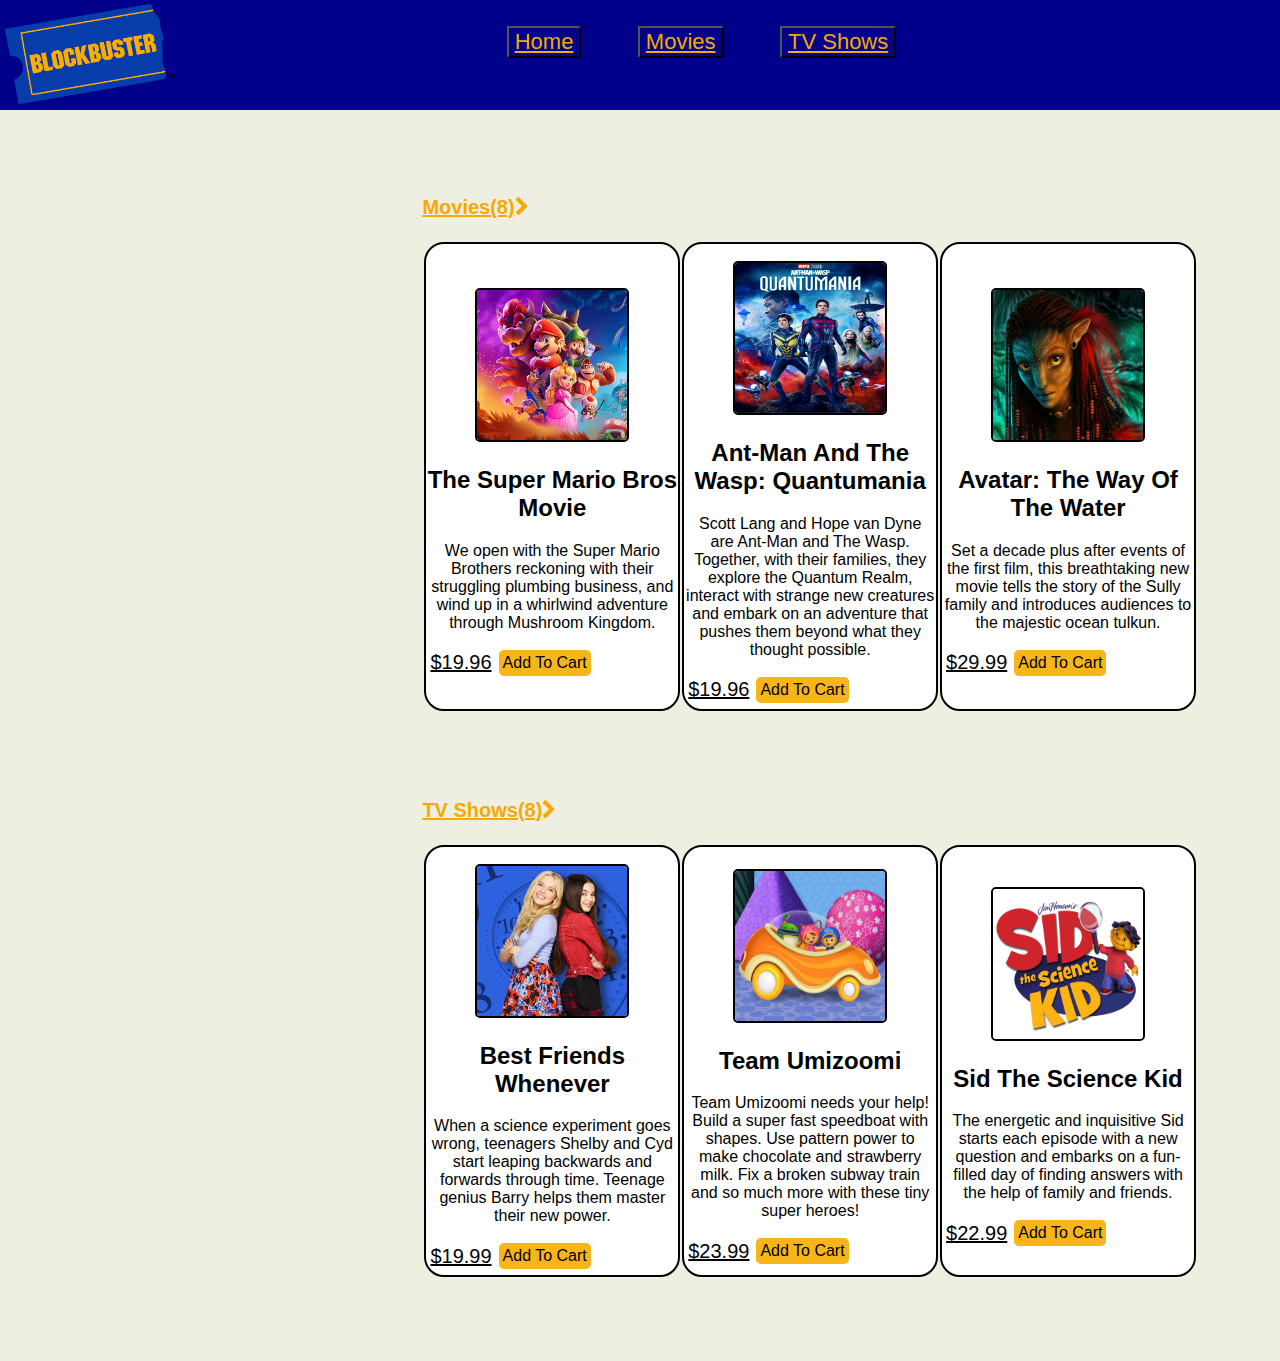
<file: Final Project/index.html>
<!DOCTYPE html>
<html>
<head>
	<title> Final Project </title>
    <link rel="stylesheet" href="style/style.css">
    <link rel="stylesheet" href="https://cdnjs.cloudflare.com/ajax/libs/font-awesome/4.7.0/css/font-awesome.min.css">
</head>
<body>
    <!--Header-->
    <div class="head">
        <img align="left" class="logo_header" src="images/blockbuster.jpg" alt="Blockbuster logo" width="170px" height="100px">
        <!--Navigation Bar-->
        <button class="btn" type="button"><a href="index.html">Home</a></button>
        <button class="btn" type="button"><a href="movies.html">Movies</a></button>
        <button class="btn" type="button"><a href="tvshow.html">TV Shows</a></button>
    </div>
    <!--Content-->
    <div class="content">
        <h2><a class="content_link" href="movies.html">Movies(8)<i class="fa fa-chevron-right"></a></i></h2>
        <table style="text-align: center;">
            <tr style="text-align: center;">
                <div style="margin-left: 20px;">
                    <td style="background-color: white;" class="content_box">
                        <p><a href="Children Pages/mario.html"><img class="preview_img" src="images/mario.jpg" alt="Mario" width="150px" height="150px"></a></p>
                        <h2><a style="color: black; text-decoration: none;"  href="Children Pages/mario.html">The Super Mario Bros Movie</a></h2>
                        <p><a style="color: black; text-decoration: none;"  href="Children Pages/mario.html">We open with the Super Mario Brothers reckoning with their struggling plumbing business, and wind up in a whirlwind adventure through Mushroom Kingdom.</a></p>
                        <table>
                            <tr>
                                <td style="text-decoration: underline; font-size: 20px;">$19.96</td>
                                <td></td>
                                <td style="text-align: right; border: 2px solid #f8b519; border-collapse: collapse; 
                                background-color: #f8b519; padding: 2px; border-radius: 5px;">Add To Cart</td>
                            </tr>
                        </table>
                    </td>
                    </div>
                    <div style="margin-left: 20px;">
                        <td style="background-color: white;" class="content_box">
                            <p><a href="Children Pages/antman.html"><img class="preview_img" src="images/antman.jpg" alt="Antman" width="150px" height="150px"></p>
                            <h2><a style="color: black; text-decoration: none;" href="Children Pages/antman.html">Ant-Man And The Wasp: Quantumania</a></h2>
                            <p><a style="color: black; text-decoration: none;" href="Children Pages/antman.html">Scott Lang and Hope van Dyne are Ant-Man and The Wasp. Together, with their families, they explore the Quantum Realm, interact with strange new creatures and embark on an adventure that pushes them beyond what they thought possible.</a></p>
                            <table>
                                <tr>
                                    <td style="text-align: left; text-decoration: underline; font-size: 20px;">$19.96</td>
                                    <td></td>
                                    <td style="text-align: right; border: 2px solid #f8b519; border-collapse: collapse; 
                                    background-color: #f8b519; padding: 2px; border-radius: 5px;">Add To Cart</td>
                                </tr>
                            </table>
                        </td>
                    </div>
                    <div style="margin-left: 20px;">
                        <td style="background-color: white;" class="content_box">
                            <p><a href="Children Pages/avatar.html"><img class="preview_img" src="images/avatar.jpg" alt="Avatar" width="150px" height="150px"></a></p>
                            <h2><a style="color: black; text-decoration: none;" href="Children Pages/avatar.html">Avatar: The Way Of The Water</a></h2>
                            <p><a style="color: black; text-decoration: none;" href="Children Pages/avatar.html">Set a decade plus after events of the first film, this breathtaking new movie tells the story of the Sully family and introduces audiences to the majestic ocean tulkun.</a></p>
                            <table>
                                <tr>
                                    <td style="text-align: left; text-decoration: underline; font-size: 20px;">$29.99</td>
                                    <td></td>
                                    <td style="text-align: right; border: 2px solid #f8b519; border-collapse: collapse; 
                                    background-color: #f8b519; padding: 2px; border-radius: 5px;">Add To Cart</td>
                                </tr>
                            </table>
                        </td>
                    </div>
            </tr>
        </table>
    </div>
    <div class="content">
        <h2><a class="content_link" href="tvshow.html">TV Shows(8)<i class="fa fa-chevron-right"></a></i></h2>
        <table style="text-align: center;">
            <tr>
                <div style="margin-left: 20px;">
                    <td style="background-color: white;" class="content_box">
                        <p><a style="color: black; text-decoration: none;" href="Children Pages/bestfriends.html"><img class="preview_img" src="images/bestfriends.jpg" alt="Best Friends Whenever" width="150px" height="150px"></a></p>
                        <h2><a style="color: black; text-decoration: none;" href="Children Pages/bestfriends.html">Best Friends Whenever</a></h2>
                        <p><a style="color: black; text-decoration: none;" href="Children Pages/bestfriends.html">When a science experiment goes wrong, teenagers Shelby and Cyd start leaping backwards and forwards through time. Teenage genius Barry helps them master their new power.</a></p>
                        <table>
                            <tr>
                                <td style="text-align: left; text-decoration: underline; font-size: 20px;">$19.99</td>
                                <td></td>
                                <td style="text-align: right; border: 2px solid #f8b519; border-collapse: collapse; 
                                background-color: #f8b519; padding: 2px; border-radius: 5px;">Add To Cart</td>
                            </tr>
                        </table>
                    </td>
                </div>
                <div style="margin-left: 20px;">
                    <td style="background-color: white;" class="content_box">
                        <p><a style="color: black; text-decoration: none;" href="Children Pages/umizoomi.html"><img class="preview_img" src="images/umizoomi.jpg" alt="Team Umizoomi" width="150px" height="150px"></a></p>
                        <h2><a style="color: black; text-decoration: none;" href="Children Pages/umizoomi.html">Team Umizoomi</a></h2>
                        <p><a style="color: black; text-decoration: none;" href="Children Pages/umizoomi.html">Team Umizoomi needs your help! Build a super fast speedboat with shapes. Use pattern power to make chocolate and strawberry milk. Fix a broken subway train and so much more with these tiny super heroes!</a></p>
                        <table>
                            <tr>
                                <td style="text-align: left; text-decoration: underline; font-size: 20px;">$23.99</td>
                                <td></td>
                                <td style="text-align: right; border: 2px solid #f8b519; border-collapse: collapse; 
                                background-color: #f8b519; padding: 2px; border-radius: 5px;">Add To Cart</td>
                            </tr>
                        </table>
                    </td>
                </div>
                <div style="margin-left: 20px;">
                    <td style="background-color: white;" class="content_box">
                        <p><a style="color: black; text-decoration: none;" href="Children Pages/sid.html"><img class="preview_img" src="images/sid.jpg" alt="Sid" width="150px" height="150px"></a></p>
                        <h2><a style="color: black; text-decoration: none;" href="Children Pages/sid.html">Sid The Science Kid</a></h2>
                        <p><a style="color: black; text-decoration: none;" href="Children Pages/sid.html">The energetic and inquisitive Sid starts each episode with a new question and embarks on a fun-filled day of finding answers with the help of family and friends.</a></p>
                        <table>
                            <tr>
                                <td style="text-align: left; text-decoration: underline; font-size: 20px;">$22.99</td>
                                <td></td>
                                <td style="text-align: right; border: 2px solid #f8b519; border-collapse: collapse; 
                                background-color: #f8b519; padding: 2px; border-radius: 5px;">Add To Cart</td>
                            </tr>
                        </table>
                    </td>
                </div>
            </tr>
        </table>
    </div>
</body>
</html>
</file>
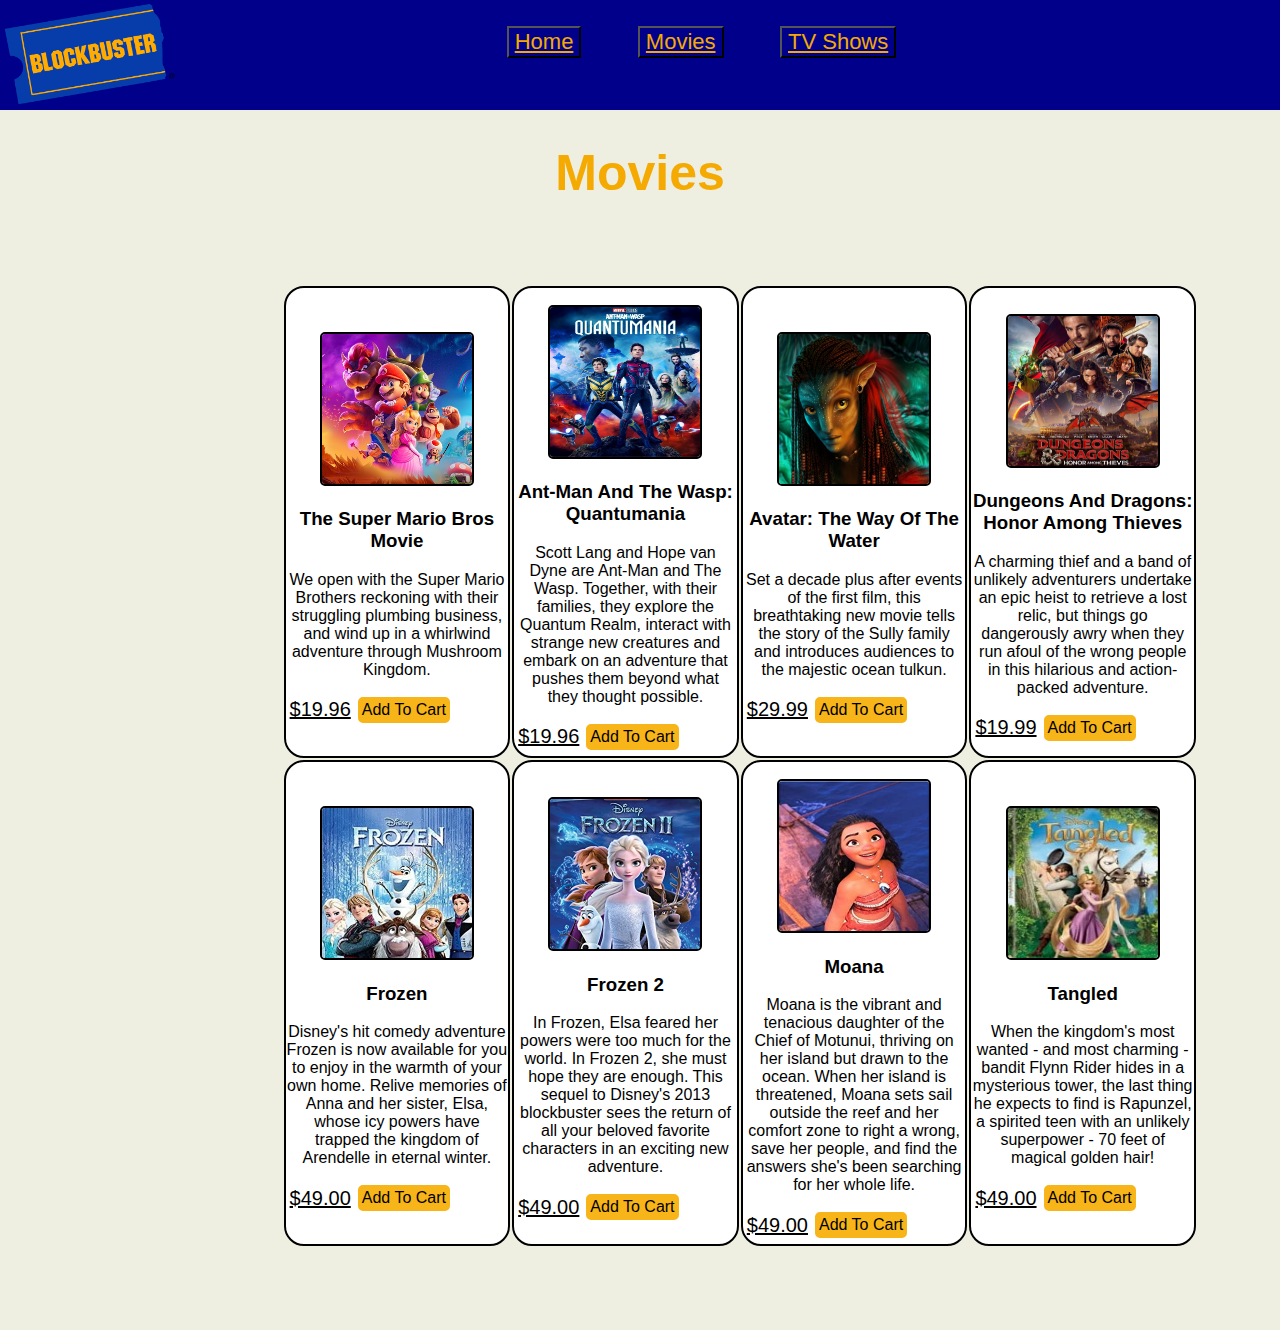
<file: Final Project/movies.html>
<!DOCTYPE html>
<html>
<head>
    <title>Movies</title>
    <link rel="stylesheet" href="style/style.css">
    <link rel="stylesheet" href="https://cdnjs.cloudflare.com/ajax/libs/font-awesome/4.7.0/css/font-awesome.min.css">
</head>
<body>
    <!--Header-->
    <div class="head">
        <img align="left" class="logo_header" src="images/blockbuster.jpg" alt="Blockbuster logo" width="170px" height="100px">
        <!--Navigation Bar-->
        <button class="btn" type="button"><a href="index.html">Home</a></button>
        <button class="btn" type="button"><a href="movies.html">Movies</a></button>
        <button class="btn" type="button"><a href="tvshow.html">TV Shows</a></button>
    </div>
    <h1>Movies</h1>
    <div class="content_movie">
        <table style="text-align: center;">
            <tr>
                <div style="margin-left: 20px;">
                    <td style="background-color: white;" class="content_box">
                        <p><a href="Children Pages/mario.html"><img class="preview_img" src="images/mario.jpg" alt="Mario" width="150px" height="150px"></a></p>
                        <h3><a style="color: black; text-decoration: none;"  href="Children Pages/mario.html">The Super Mario Bros Movie</a></h3>
                        <p><a style="color: black; text-decoration: none;"  href="Children Pages/mario.html">We open with the Super Mario Brothers reckoning with their struggling plumbing business, and wind up in a whirlwind adventure through Mushroom Kingdom.</a></p>
                        <table>
                            <tr>
                                <td style="text-decoration: underline; font-size: 20px;">$19.96</td>
                                <td></td>
                                <td style="text-align: right; border: 2px solid #f8b519; border-collapse: collapse; 
                                background-color: #f8b519; padding: 2px; border-radius: 5px;">Add To Cart</td>
                            </tr>
                        </table>
                    </td>
                    </div>
                    <div style="margin-left: 20px;">
                        <td style="background-color: white;" class="content_box">
                            <p><a style="color: black; text-decoration: none;" href="Children Pages/antman.html"><img class="preview_img" src="images/antman.jpg" alt="Antman" width="150px" height="150px"></a></p>
                            <h3><a style="color: black; text-decoration: none;" href="Children Pages/antman.html">Ant-Man And The Wasp: Quantumania</a></h3>
                            <p><a style="color: black; text-decoration: none;" href="Children Pages/antman.html">Scott Lang and Hope van Dyne are Ant-Man and The Wasp. Together, with their families, they explore the Quantum Realm, interact with strange new creatures and embark on an adventure that pushes them beyond what they thought possible.</a></p>
                            <table>
                                <tr>
                                    <td style="text-decoration: underline; font-size: 20px;">$19.96</td>
                                    <td></td>
                                    <td style="text-align: right; border: 2px solid #f8b519; border-collapse: collapse; 
                                    background-color: #f8b519; padding: 2px; border-radius: 5px;">Add To Cart</td>
                                </tr>
                            </table>
                        </td>
                        </div>
                        <div style="margin-left: 20px;">
                            <td style="background-color: white;" class="content_box">
                                <p><a style="color: black; text-decoration: none;" href="Children Pages/avatar.html"><img class="preview_img" src="images/avatar.jpg" alt="Avatar" width="150px" height="150px"></a></p>
                                <h3><a style="color: black; text-decoration: none;" href="Children Pages/avatar.html">Avatar: The Way Of The Water</a></h3>
                                <p><a style="color: black; text-decoration: none;" href="Children Pages/avatar.html">Set a decade plus after events of the first film, this breathtaking new movie tells the story of the Sully family and introduces audiences to the majestic ocean tulkun.</a></p>
                                <table>
                                    <tr>
                                        <td style="text-align: left; text-decoration: underline; font-size: 20px;">$29.99</td>
                                        <td></td>
                                        <td style="text-align: right; border: 2px solid #f8b519; border-collapse: collapse; 
                                        background-color: #f8b519; padding: 2px; border-radius: 5px;">Add To Cart</td>
                                    </tr>
                                </table>
                            </td>
                        </div>
                            <div style="margin-left: 20px;">
                                <td style="background-color: white;" class="content_box">
                                    <p><a style="color: black; text-decoration: none;" href="Children Pages/dnd.html"><img class="preview_img" src="images/dnd.jpg" alt="Dungeons And Dragons" width="150px" height="150px"></a></p>
                                    <h3><a style="color: black; text-decoration: none;" href="Children Pages/dnd.html">Dungeons And Dragons: Honor Among Thieves</a></h3>
                                    <p><a style="color: black; text-decoration: none;" href="Children Pages/dnd.html">A charming thief and a band of unlikely adventurers undertake an epic heist to retrieve a lost relic, but things go dangerously awry when they run afoul of the wrong people in this hilarious and action-packed adventure.</a></p>
                                    <table>
                                        <tr>
                                            <td style="text-decoration: underline; font-size: 20px;">$19.99</td>
                                            <td></td>
                                            <td style="text-align: right; border: 2px solid #f8b519; border-collapse: collapse; 
                                            background-color: #f8b519; padding: 2px; border-radius: 5px;">Add To Cart</td>
                                        </tr>
                                    </table>
                                </td>
                                </div>
            </tr>
            <tr>
                <div style="margin-left: 20px;">
                    <td style="background-color: white;" class="content_box">
                        <p><a style="color: black; text-decoration: none;" href="Children Pages/frozen.html"><img class="preview_img" src="images/frozen.jpg" alt="Frozen" width="150px" height="150px"></a></p>
                        <h3><a style="color: black; text-decoration: none;" href="Children Pages/frozen.html">Frozen</a></h3>
                        <p><a style="color: black; text-decoration: none;" href="Children Pages/frozen.html">Disney's hit comedy adventure Frozen is now available for you to enjoy in the warmth of your own home. Relive memories of Anna and her sister, Elsa, whose icy powers have trapped the kingdom of Arendelle in eternal winter.</a></p>
                        <table>
                            <tr>
                                <td style="text-decoration: underline; font-size: 20px;">$49.00</td>
                                <td></td>
                                <td style="text-align: right; border: 2px solid #f8b519; border-collapse: collapse; 
                                background-color: #f8b519; padding: 2px; border-radius: 5px;">Add To Cart</td>
                            </tr>
                        </table>
                    </td>
                    </div>
                    <div style="margin-left: 20px;">
                        <td style="background-color: white;" class="content_box">
                            <p><a style="color: black; text-decoration: none;" href="Children Pages/frozen2.html"><img class="preview_img" src="images/frozen2.jpg" alt="Frozen 2" width="150px" height="150px"></a></p>
                            <h3><a style="color: black; text-decoration: none;" href="Children Pages/frozen2.html">Frozen 2</a></h3>
                            <p><a style="color: black; text-decoration: none;" href="Children Pages/frozen2.html">In Frozen, Elsa feared her powers were too much for the world. In Frozen 2, she must hope they are enough. This sequel to Disney's 2013 blockbuster sees the return of all your beloved favorite characters in an exciting new adventure.</a></p>
                            <table>
                                <tr>
                                    <td style="text-decoration: underline; font-size: 20px;">$49.00</td>
                                    <td></td>
                                    <td style="text-align: right; border: 2px solid #f8b519; border-collapse: collapse; 
                                    background-color: #f8b519; padding: 2px; border-radius: 5px;">Add To Cart</td>
                                </tr>
                            </table>
                        </td>
                        </div>
                        <div style="margin-left: 20px;">
                            <td style="background-color: white;" class="content_box">
                                <p><a style="color: black; text-decoration: none;" href="Children Pages/moana.html"><img class="preview_img" src="images/moana.jpg" alt="Moana" width="150px" height="150px"></a></p>
                                <h3><a style="color: black; text-decoration: none;" href="Children Pages/moana.html">Moana</a></h3>
                                <p><a style="color: black; text-decoration: none;" href="Children Pages/moana.html">Moana is the vibrant and tenacious daughter of the Chief of Motunui, thriving on her island but drawn to the ocean. When her island is threatened, Moana sets sail outside the reef and her comfort zone to right a wrong, save her people, and find the answers she's been searching for her whole life.</a></p>
                                <table>
                                    <tr>
                                        <td style="text-decoration: underline; font-size: 20px;">$49.00</td>
                                        <td></td>
                                        <td style="text-align: right; border: 2px solid #f8b519; border-collapse: collapse; 
                                        background-color: #f8b519; padding: 2px; border-radius: 5px;">Add To Cart</td>
                                    </tr>
                                </table>
                            </td>
                            </div>
                            <div style="margin-left: 20px;">
                                <td style="background-color: white;" class="content_box">
                                    <p><a style="color: black; text-decoration: none;" href="Children Pages/tangled.html"><img class="preview_img" src="images/tangled.jpg" alt="Tangled" width="150px" height="150px"></a></p>
                                    <h3><a style="color: black; text-decoration: none;" href="Children Pages/tangled.html">Tangled</a></h3>
                                    <p><a style="color: black; text-decoration: none;" href="Children Pages/tangled.html">When the kingdom's most wanted - and most charming - bandit Flynn Rider hides in a mysterious tower, the last thing he expects to find is Rapunzel, a spirited teen with an unlikely superpower - 70 feet of magical golden hair!</a></p>
                                    <table>
                                        <tr>
                                            <td style="text-decoration: underline; font-size: 20px;">$49.00</td>
                                            <td></td>
                                            <td style="text-align: right; border: 2px solid #f8b519; border-collapse: collapse; 
                                            background-color: #f8b519; padding: 2px; border-radius: 5px;">Add To Cart</td>
                                        </tr>
                                    </table>
                                </td>
                                </div>
            </tr>
        </table>
    </div>
</body>
</html>
</file>
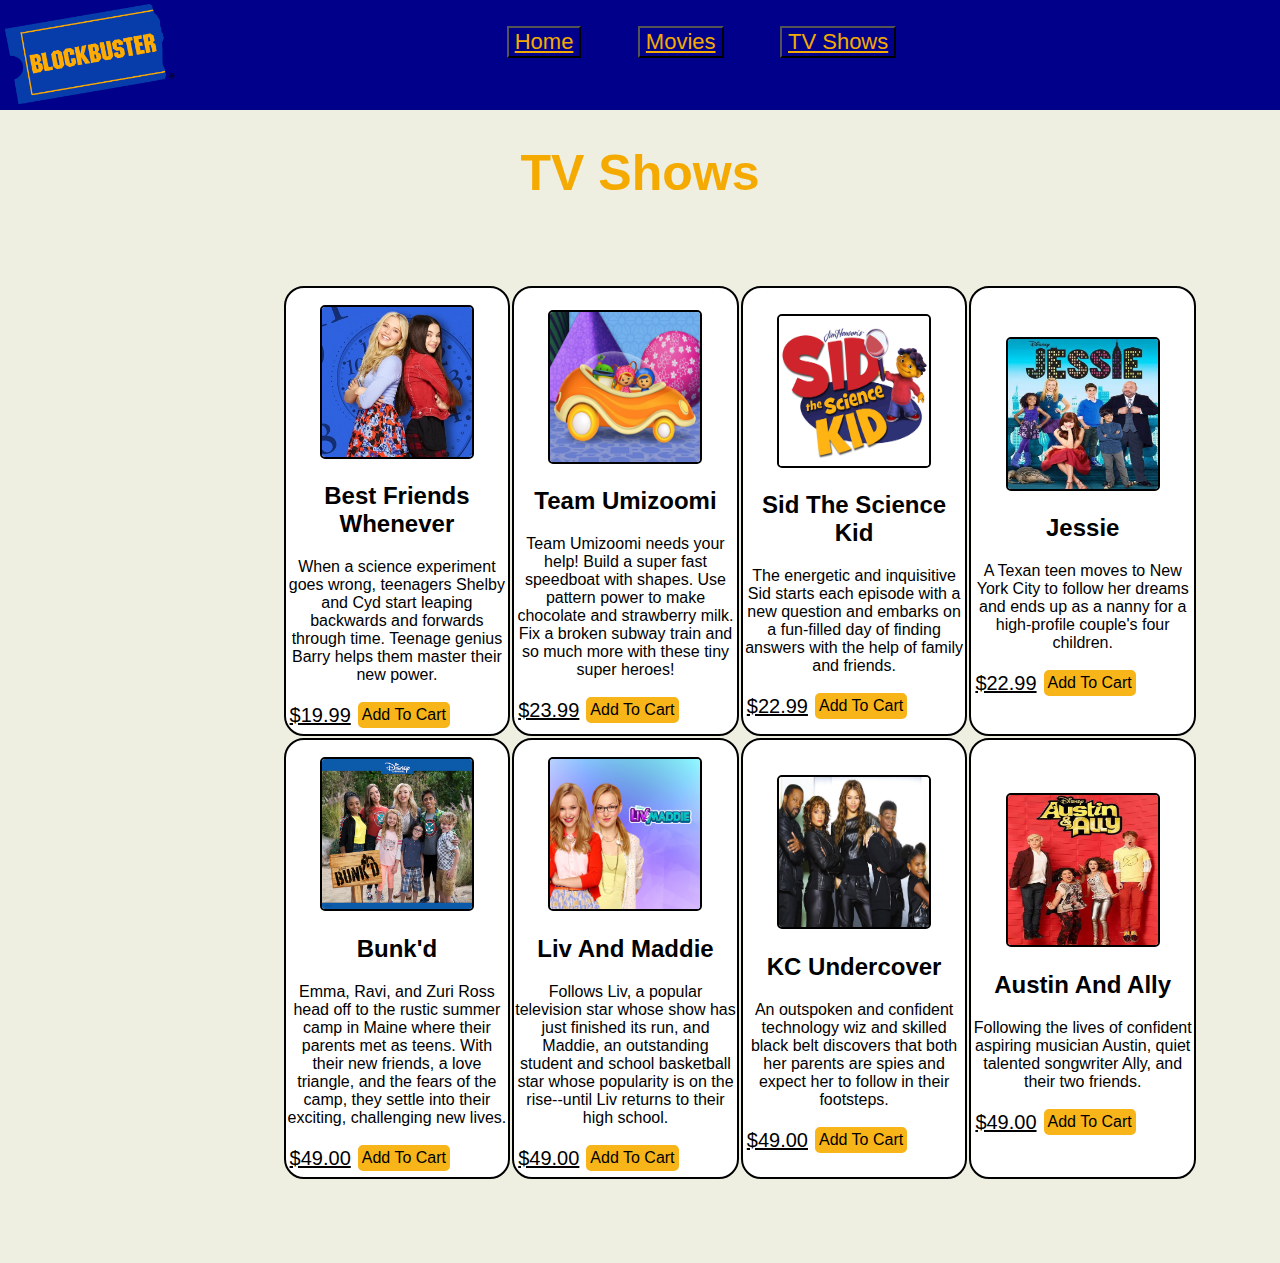
<file: Final Project/tvshow.html>
<!DOCTYPE html>
<html>
<head>
    <title>TV Shows</title>
    <link rel="stylesheet" href="style/style.css">
    <link rel="stylesheet" href="https://cdnjs.cloudflare.com/ajax/libs/font-awesome/4.7.0/css/font-awesome.min.css">
</head>
<body>
    <!--Header-->
    <div class="head">
        <img align="left" class="logo_header" src="images/blockbuster.jpg" alt="Blockbuster logo" width="170px" height="100px">
        <!--Navigation Bar-->
        <button class="btn" type="button"><a href="index.html">Home</a></button>
        <button class="btn" type="button"><a href="movies.html">Movies</a></button>
        <button class="btn" type="button"><a href="tvshow.html">TV Shows</a></button>
    </div>
    <h1>TV Shows</h1>
        <div class="content_movie">
            <table style="text-align: center;">
                <tr>
                    <div style="margin-left: 20px;">
                        <td style="background-color: white;" class="content_box">
                            <p><a style="color: black; text-decoration: none;" href="Children Pages/bestfriends.html"><img class="preview_img" src="images/bestfriends.jpg" alt="Best Friends Whenever" width="150px" height="150px"></a></p>
                            <h2><a style="color: black; text-decoration: none;" href="Children Pages/bestfriends.html">Best Friends Whenever</a></h2>
                            <p><a style="color: black; text-decoration: none;" href="Children Pages/bestfriends.html">When a science experiment goes wrong, teenagers Shelby and Cyd start leaping backwards and forwards through time. Teenage genius Barry helps them master their new power.</a></p>
                            <table>
                                <tr>
                                    <td style="text-align: left; text-decoration: underline; font-size: 20px;">$19.99</td>
                                    <td></td>
                                    <td style="text-align: right; border: 2px solid #f8b519; border-collapse: collapse; 
                                    background-color: #f8b519; padding: 2px; border-radius: 5px;">Add To Cart</td>
                                </tr>
                            </table>
                        </td>
                    </div>
                    <div style="margin-left: 20px;">
                        <td style="background-color: white;" class="content_box">
                            <p><a style="color: black; text-decoration: none;" href="Children Pages/umizoomi.html"><img class="preview_img" src="images/umizoomi.jpg" alt="Umizoomi" width="150px" height="150px"></a></p>
                            <h2><a style="color: black; text-decoration: none;" href="Children Pages/umizoomi.html">Team Umizoomi</a></h2>
                            <p><a style="color: black; text-decoration: none;" href="Children Pages/umizoomi.html">Team Umizoomi needs your help! Build a super fast speedboat with shapes. Use pattern power to make chocolate and strawberry milk. Fix a broken subway train and so much more with these tiny super heroes!</a></p>
                            <table>
                                <tr>
                                    <td style="text-align: left; text-decoration: underline; font-size: 20px;">$23.99</td>
                                    <td></td>
                                    <td style="text-align: right; border: 2px solid #f8b519; border-collapse: collapse; 
                                    background-color: #f8b519; padding: 2px; border-radius: 5px;">Add To Cart</td>
                                </tr>
                            </table>
                        </td>
                    </div>
                    <div style="margin-left: 20px;">
                        <td style="background-color: white;" class="content_box">
                            <p><a style="color: black; text-decoration: none;" href="Children Pages/sid.html"><img class="preview_img" src="images/sid.jpg" alt="Sid" width="150px" height="150px"></a></p>
                            <h2><a style="color: black; text-decoration: none;" href="Children Pages/sid.html">Sid The Science Kid</a></h2>
                            <p><a style="color: black; text-decoration: none;" href="Children Pages/sid.html">The energetic and inquisitive Sid starts each episode with a new question and embarks on a fun-filled day of finding answers with the help of family and friends.</a></p>
                            <table>
                                <tr>
                                    <td style="text-align: left; text-decoration: underline; font-size: 20px;">$22.99</td>
                                    <td></td>
                                    <td style="text-align: right; border: 2px solid #f8b519; border-collapse: collapse; 
                                    background-color: #f8b519; padding: 2px; border-radius: 5px;">Add To Cart</td>
                                </tr>
                            </table>
                        </td>
                    </div>
                    <div style="margin-left: 20px;">
                        <td style="background-color: white;" class="content_box">
                            <p><a style="color: black; text-decoration: none;" href="Children Pages/jessie.html"><img class="preview_img" src="images/jessie.jpg" alt="Jessie" width="150px" height="150px"></a></p>
                            <h2><a style="color: black; text-decoration: none;" href="Children Pages/jessie.html">Jessie</a></h2>
                            <p><a style="color: black; text-decoration: none;" href="Children Pages/jessie.html">A Texan teen moves to New York City to follow her dreams and ends up as a nanny for a high-profile couple's four children.</a></p>
                            <table>
                                <tr>
                                    <td style="text-align: left; text-decoration: underline; font-size: 20px;">$22.99</td>
                                    <td></td>
                                    <td style="text-align: right; border: 2px solid #f8b519; border-collapse: collapse; 
                                    background-color: #f8b519; padding: 2px; border-radius: 5px;">Add To Cart</td>
                                </tr>
                            </table>
                        </td>
                    </div>
                </tr>
            <tr>
                <div style="margin-left: 20px;">
                    <td style="background-color: white;" class="content_box">
                        <p><a style="color: black; text-decoration: none;" href="Children Pages/bunkd.html"><img class="preview_img" src="images/bunkd.jpg" alt="Bunk'd" width="150px" height="150px"></a></p>
                        <h2><a style="color: black; text-decoration: none;" href="Children Pages/bunkd.html">Bunk'd</a></h2>
                        <p><a style="color: black; text-decoration: none;" href="Children Pages/bunkd.html">Emma, Ravi, and Zuri Ross head off to the rustic summer camp in Maine where their parents met as teens. With their new friends, a love triangle, and the fears of the camp, they settle into their exciting, challenging new lives.</a></p>
                        <table>
                            <tr>
                                <td style="text-decoration: underline; font-size: 20px;">$49.00</td>
                                <td></td>
                                <td style="text-align: right; border: 2px solid #f8b519; border-collapse: collapse; 
                                background-color: #f8b519; padding: 2px; border-radius: 5px;">Add To Cart</td>
                            </tr>
                        </table>
                    </td>
                    </div>
                    <div style="margin-left: 20px;">
                        <td style="background-color: white;" class="content_box">
                            <p><a style="color: black; text-decoration: none;" href="Children Pages/livmaddie.html"><img class="preview_img" src="images/livmaddie.jpg" alt="Liv and Maddie" width="150px" height="150px"></a></p>
                            <h2><a style="color: black; text-decoration: none;" href="Children Pages/livmaddie.html">Liv And Maddie</a></h2>
                            <p><a style="color: black; text-decoration: none;" href="Children Pages/livmaddie.html">Follows Liv, a popular television star whose show has just finished its run, and Maddie, an outstanding student and school basketball star whose popularity is on the rise--until Liv returns to their high school.</a></p>
                            <table>
                                <tr>
                                    <td style="text-decoration: underline; font-size: 20px;">$49.00</td>
                                    <td></td>
                                    <td style="text-align: right; border: 2px solid #f8b519; border-collapse: collapse; 
                                    background-color: #f8b519; padding: 2px; border-radius: 5px;">Add To Cart</td>
                                </tr>
                            </table>
                        </td>
                        </div>
                        <div style="margin-left: 20px;">
                            <td style="background-color: white;" class="content_box">
                                <p><a style="color: black; text-decoration: none;" href="Children Pages/kc.html"><img class="preview_img" src="images/kc.jpg" alt="KC Undercover" width="150px" height="150px"></a></p>
                                <h2><a style="color: black; text-decoration: none;" href="Children Pages/kc.html">KC Undercover</a></h2>
                                <p><a style="color: black; text-decoration: none;" href="Children Pages/kc.html">An outspoken and confident technology wiz and skilled black belt discovers that both her parents are spies and expect her to follow in their footsteps.</a></p>
                                <table>
                                    <tr>
                                        <td style="text-decoration: underline; font-size: 20px;">$49.00</td>
                                        <td></td>
                                        <td style="text-align: right; border: 2px solid #f8b519; border-collapse: collapse; 
                                        background-color: #f8b519; padding: 2px; border-radius: 5px;">Add To Cart</td>
                                    </tr>
                                </table>
                            </td>
                            </div>
                            <div style="margin-left: 20px;">
                                <td style="background-color: white;" class="content_box">
                                    <p><a style="color: black; text-decoration: none;" href="Children Pages/austinally.html"><img class="preview_img" src="images/austinally.jpg" alt="Austin And Ally" width="150px" height="150px"></a></p>
                                    <h2><a style="color: black; text-decoration: none;" href="Children Pages/austinally.html">Austin And Ally</a></h2>
                                    <p><a style="color: black; text-decoration: none;" href="Children Pages/austinally.html">Following the lives of confident aspiring musician Austin, quiet talented songwriter Ally, and their two friends.</a></p>
                                    <table>
                                        <tr>
                                            <td style="text-decoration: underline; font-size: 20px;">$49.00</td>
                                            <td></td>
                                            <td style="text-align: right; border: 2px solid #f8b519; border-collapse: collapse; 
                                            background-color: #f8b519; padding: 2px; border-radius: 5px;">Add To Cart</td>
                                        </tr>
                                    </table>
                                </td>
                                </div>
            </tr>
        </table>
    </div>
</body>
</html>
</file>
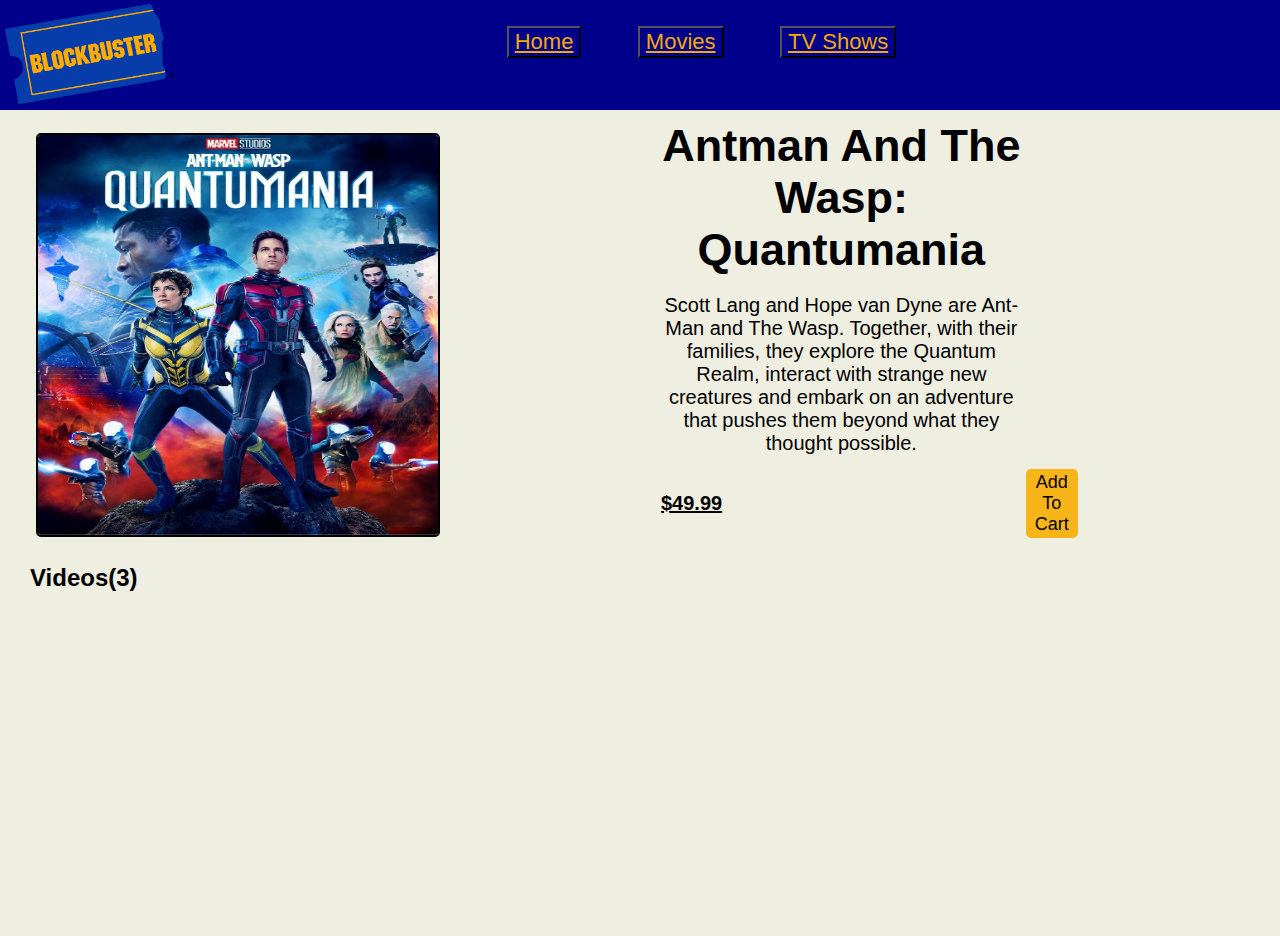
<file: Final Project/Children Pages/antman.html>
<!DOCTYPE html>
<html>
<head>
    <title>Final Project</title>
    <link rel="stylesheet" href="../style/child.css">
</head>
<body>
    <!--Header-->
    <div class="head">
        <img align="left" class="logo_header" src="../images/blockbuster.jpg" alt="Blockbuster logo" width="170px" height="100px">
        <!--Navigation Bar-->
        <button class="btn" type="button"><a href="../index.html">Home</a></button>
        <button class="btn" type="button"><a href="../movies.html">Movies</a></button>
        <button class="btn" type="button"><a href="../tvshow.html">TV Shows</a></button>
    </div>
    <!--Content-->
    <table>
        <tr>
            <td rowspan="3"><img class="content_img" src="../images/antman.jpg" alt="Antman And Wasp" width="400" height="400"></td>
            <th style="text-align: center; font-size: 45px;">Antman And The Wasp: Quantumania</th>
        </tr>
        <tr>
            <td style="text-align: center; font-size: 20px;">Scott Lang and Hope van Dyne are Ant-Man and The Wasp. Together, with their families, they explore the Quantum Realm, interact with strange new creatures and embark on an adventure that pushes them beyond what they thought possible.</td>
        </tr>
        <tr>
            <td style="margin-right: 0%; font-size: 20px; font-weight: bold; text-decoration: underline;">$49.99</td>
            <td style="padding-right: 200px;"><button type="button" style="border: 2px solid #f8b519; border-collapse: collapse; 
                background-color: #f8b519; border-radius: 5px; font-size: large;">Add To Cart</button></td>
        </tr>
    </table>
    <h2 style="margin-left: 30px;">Videos(3)</h2>
    <table>
        <tr>
            <td><iframe width="560" height="315" src="https://www.youtube.com/embed/ZlNFpri-Y40" title="YouTube video player" frameborder="0" allow="accelerometer; autoplay; clipboard-write; encrypted-media; gyroscope; picture-in-picture; web-share" allowfullscreen></iframe></td>
            <td><iframe width="560" height="315" src="https://www.youtube.com/embed/ug7JuDFg9R0" title="YouTube video player" frameborder="0" allow="accelerometer; autoplay; clipboard-write; encrypted-media; gyroscope; picture-in-picture; web-share" allowfullscreen></iframe></td>
            <td><iframe width="560" height="315" src="https://www.youtube.com/embed/uwTCzJkCRpY" title="YouTube video player" frameborder="0" allow="accelerometer; autoplay; clipboard-write; encrypted-media; gyroscope; picture-in-picture; web-share" allowfullscreen></iframe></td>
        </tr>
    </table>
</body>
</html>
</file>
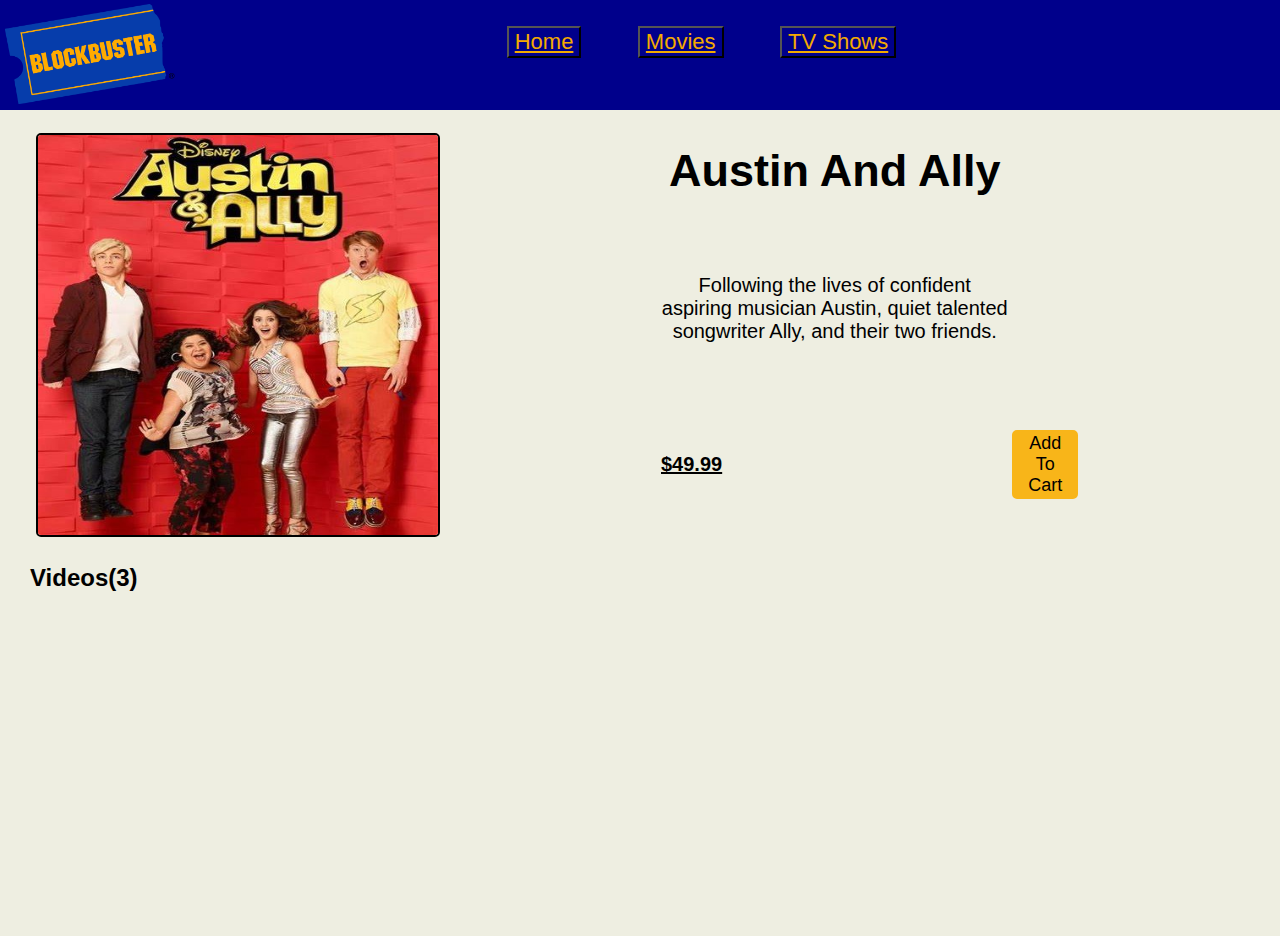
<file: Final Project/Children Pages/austinally.html>
<!DOCTYPE html>
<html>
<head>
    <title>Final Project</title>
    <link rel="stylesheet" href="../style/child.css">
</head>
<body>
    <!--Header-->
    <div class="head">
        <img align="left" class="logo_header" src="../images/blockbuster.jpg" alt="Blockbuster logo" width="170px" height="100px">
        <!--Navigation Bar-->
        <button class="btn" type="button"><a href="../index.html">Home</a></button>
        <button class="btn" type="button"><a href="../movies.html">Movies</a></button>
        <button class="btn" type="button"><a href="../tvshow.html">TV Shows</a></button>
    </div>
    <!--Content-->
    <table>
        <tr>
            <td rowspan="3"><img class="content_img" src="../images/austinally.jpg" alt="Austin And Ally" width="400" height="400"></td>
            <th style="text-align: center; font-size: 45px;">Austin And Ally</th>
        </tr>
        <tr>
            <td style="text-align: center; font-size: 20px;">Following the lives of confident aspiring musician Austin, quiet talented songwriter Ally, and their two friends.</td>
        </tr>
        <tr>
            <td style="margin-right: 0%; font-size: 20px; font-weight: bold; text-decoration: underline;">$49.99</td>
            <td style="padding-right: 200px;"><button type="button" style="border: 2px solid #f8b519; border-collapse: collapse; 
                background-color: #f8b519; border-radius: 5px; font-size: large;">Add To Cart</button></td>
        </tr>
    </table>
    <h2 style="margin-left: 30px;">Videos(3)</h2>
    <table>
        <tr>
            <td><iframe width="560" height="315" src="https://www.youtube.com/embed/2VGtd1qWXwQ" title="YouTube video player" frameborder="0" allow="accelerometer; autoplay; clipboard-write; encrypted-media; gyroscope; picture-in-picture; web-share" allowfullscreen></iframe></td>
            <td><iframe width="560" height="315" src="https://www.youtube.com/embed/h4toEC18OXk" title="YouTube video player" frameborder="0" allow="accelerometer; autoplay; clipboard-write; encrypted-media; gyroscope; picture-in-picture; web-share" allowfullscreen></iframe></td>
            <td><iframe width="560" height="315" src="https://www.youtube.com/embed/qEuIZ9cQI3I" title="YouTube video player" frameborder="0" allow="accelerometer; autoplay; clipboard-write; encrypted-media; gyroscope; picture-in-picture; web-share" allowfullscreen></iframe></td>
        </tr>
    </table>
</body>
</html>
</file>
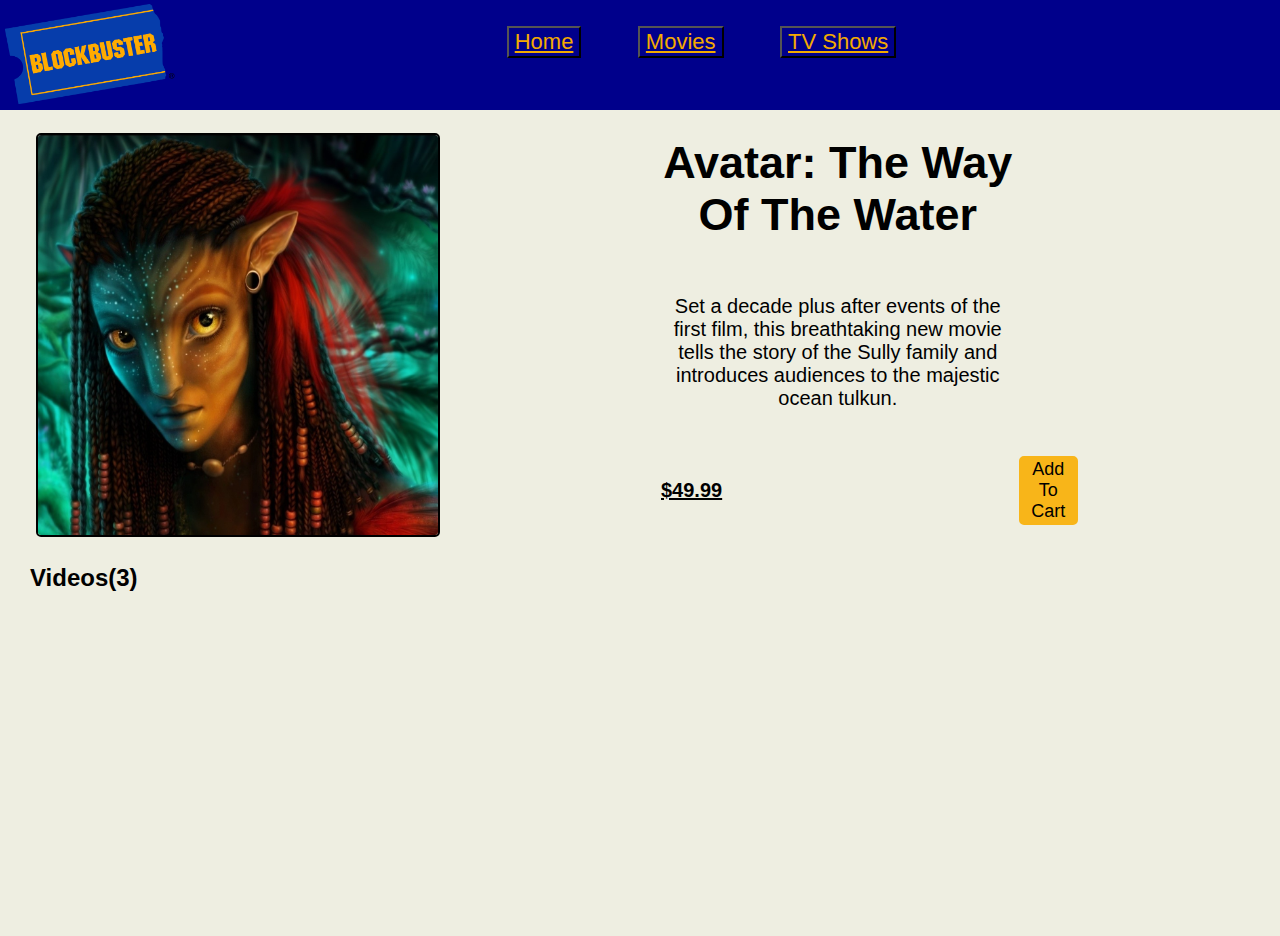
<file: Final Project/Children Pages/avatar.html>
<!DOCTYPE html>
<html>
<head>
    <title>Final Project</title>
    <link rel="stylesheet" href="../style/child.css">
</head>
<body>
    <!--Header-->
    <div class="head">
        <img align="left" class="logo_header" src="../images/blockbuster.jpg" alt="Blockbuster logo" width="170px" height="100px">
        <!--Navigation Bar-->
        <button class="btn" type="button"><a href="../index.html">Home</a></button>
        <button class="btn" type="button"><a href="../movies.html">Movies</a></button>
        <button class="btn" type="button"><a href="../tvshow.html">TV Shows</a></button>
    </div>
    <!--Content-->
    <table>
        <tr>
            <td rowspan="3"><img class="content_img" src="../images/avatar.jpg" alt="Avatar" width="400" height="400"></td>
            <th style="text-align: center; font-size: 45px;">Avatar: The Way Of The Water</th>
        </tr>
        <tr>
            <td style="text-align: center; font-size: 20px;">Set a decade plus after events of the first film, this breathtaking new movie tells the story of the Sully family and introduces audiences to the majestic ocean tulkun.</td>
        </tr>
        <tr>
            <td style="margin-right: 0%; font-size: 20px; font-weight: bold; text-decoration: underline;">$49.99</td>
            <td style="padding-right: 200px;"><button type="button" style="border: 2px solid #f8b519; border-collapse: collapse; 
                background-color: #f8b519; border-radius: 5px; font-size: large;">Add To Cart</button></td>
        </tr>
    </table>
    <h2 style="margin-left: 30px;">Videos(3)</h2>
    <table>
        <tr>
            <td><iframe width="560" height="315" src="https://www.youtube.com/embed/o5F8MOz_IDw" title="YouTube video player" frameborder="0" allow="accelerometer; autoplay; clipboard-write; encrypted-media; gyroscope; picture-in-picture; web-share" allowfullscreen></iframe></td>
            <td><iframe width="560" height="315" src="https://www.youtube.com/embed/a8Gx8wiNbs8" title="YouTube video player" frameborder="0" allow="accelerometer; autoplay; clipboard-write; encrypted-media; gyroscope; picture-in-picture; web-share" allowfullscreen></iframe></td>
            <td><iframe width="560" height="315" src="https://www.youtube.com/embed/d9MyW72ELq0" title="YouTube video player" frameborder="0" allow="accelerometer; autoplay; clipboard-write; encrypted-media; gyroscope; picture-in-picture; web-share" allowfullscreen></iframe></td>
        </tr>
    </table>
</body>
</html>
</file>
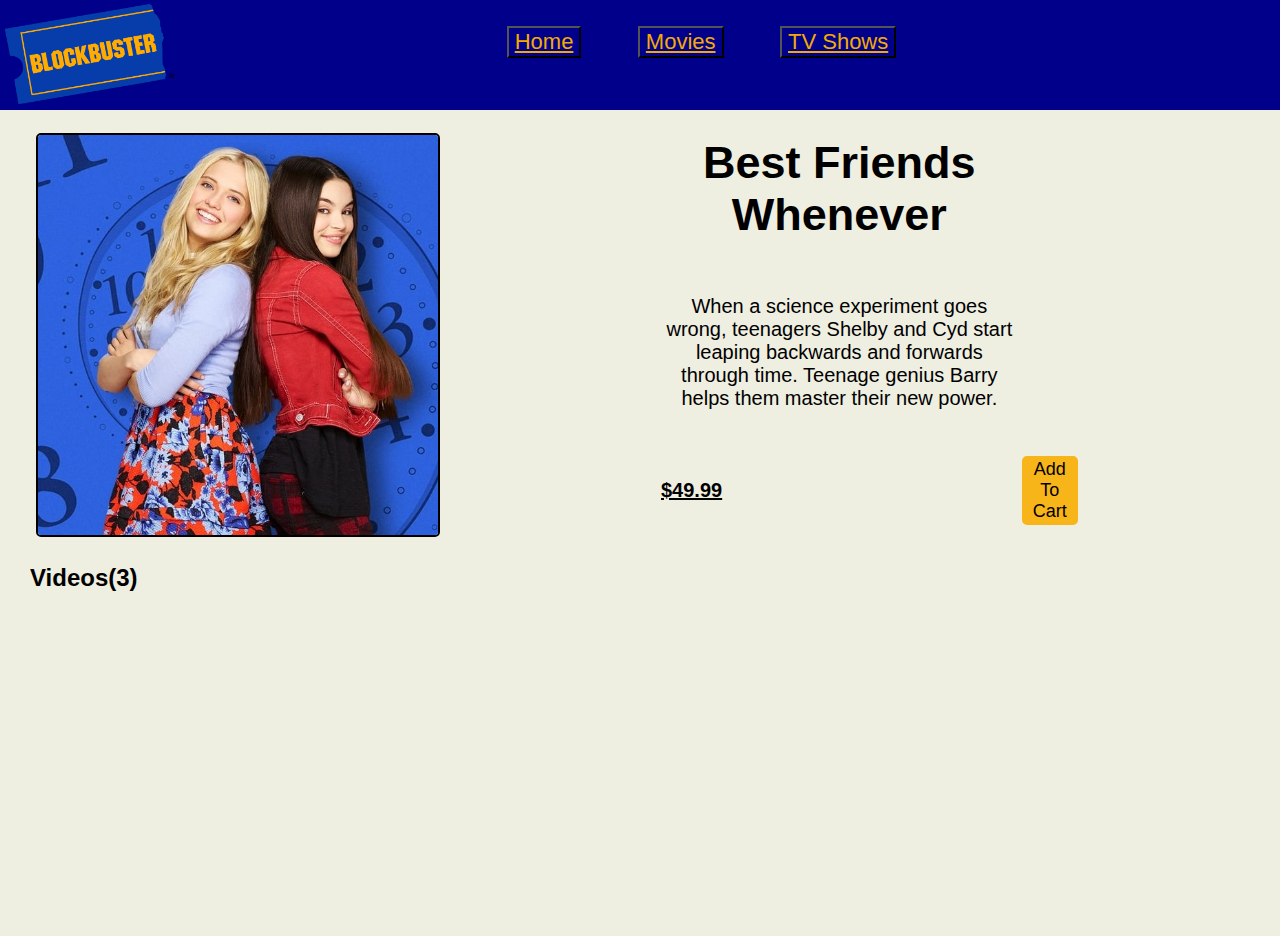
<file: Final Project/Children Pages/bestfriends.html>
<!DOCTYPE html>
<html>
<head>
    <title>Final Project</title>
    <link rel="stylesheet" href="../style/child.css">
</head>
<body>
    <!--Header-->
    <div class="head">
        <img align="left" class="logo_header" src="../images/blockbuster.jpg" alt="Blockbuster logo" width="170px" height="100px">
        <!--Navigation Bar-->
        <button class="btn" type="button"><a href="../index.html">Home</a></button>
        <button class="btn" type="button"><a href="../movies.html">Movies</a></button>
        <button class="btn" type="button"><a href="../tvshow.html">TV Shows</a></button>
    </div>
    <!--Content-->
    <table>
        <tr>
            <td rowspan="3"><img class="content_img" src="../images/bestfriends.jpg" alt="Best Friends Whenever" width="400" height="400"></td>
            <th style="text-align: center; font-size: 45px;">Best Friends Whenever</th>
        </tr>
        <tr>
            <td style="text-align: center; font-size: 20px;">When a science experiment goes wrong, teenagers Shelby and Cyd start leaping backwards and forwards through time. Teenage genius Barry helps them master their new power.</td>
        </tr>
        <tr>
            <td style="margin-right: 0%; font-size: 20px; font-weight: bold; text-decoration: underline;">$49.99</td>
            <td style="padding-right: 200px;"><button type="button" style="border: 2px solid #f8b519; border-collapse: collapse; 
                background-color: #f8b519; border-radius: 5px; font-size: large;">Add To Cart</button></td>
        </tr>
    </table>
    <h2 style="margin-left: 30px;">Videos(3)</h2>
    <table>
        <tr>
            <td><iframe width="560" height="315" src="https://www.youtube.com/embed/fQYOv2MlDbY" title="YouTube video player" frameborder="0" allow="accelerometer; autoplay; clipboard-write; encrypted-media; gyroscope; picture-in-picture; web-share" allowfullscreen></iframe></td>
            <td><iframe width="560" height="315" src="https://www.youtube.com/embed/WSpDFGxokHE" title="YouTube video player" frameborder="0" allow="accelerometer; autoplay; clipboard-write; encrypted-media; gyroscope; picture-in-picture; web-share" allowfullscreen></iframe></td>
            <td><iframe width="560" height="315" src="https://www.youtube.com/embed/QttdzKEmV1s" title="YouTube video player" frameborder="0" allow="accelerometer; autoplay; clipboard-write; encrypted-media; gyroscope; picture-in-picture; web-share" allowfullscreen></iframe></td>
        </tr>
    </table>
</body>
</html>
</file>
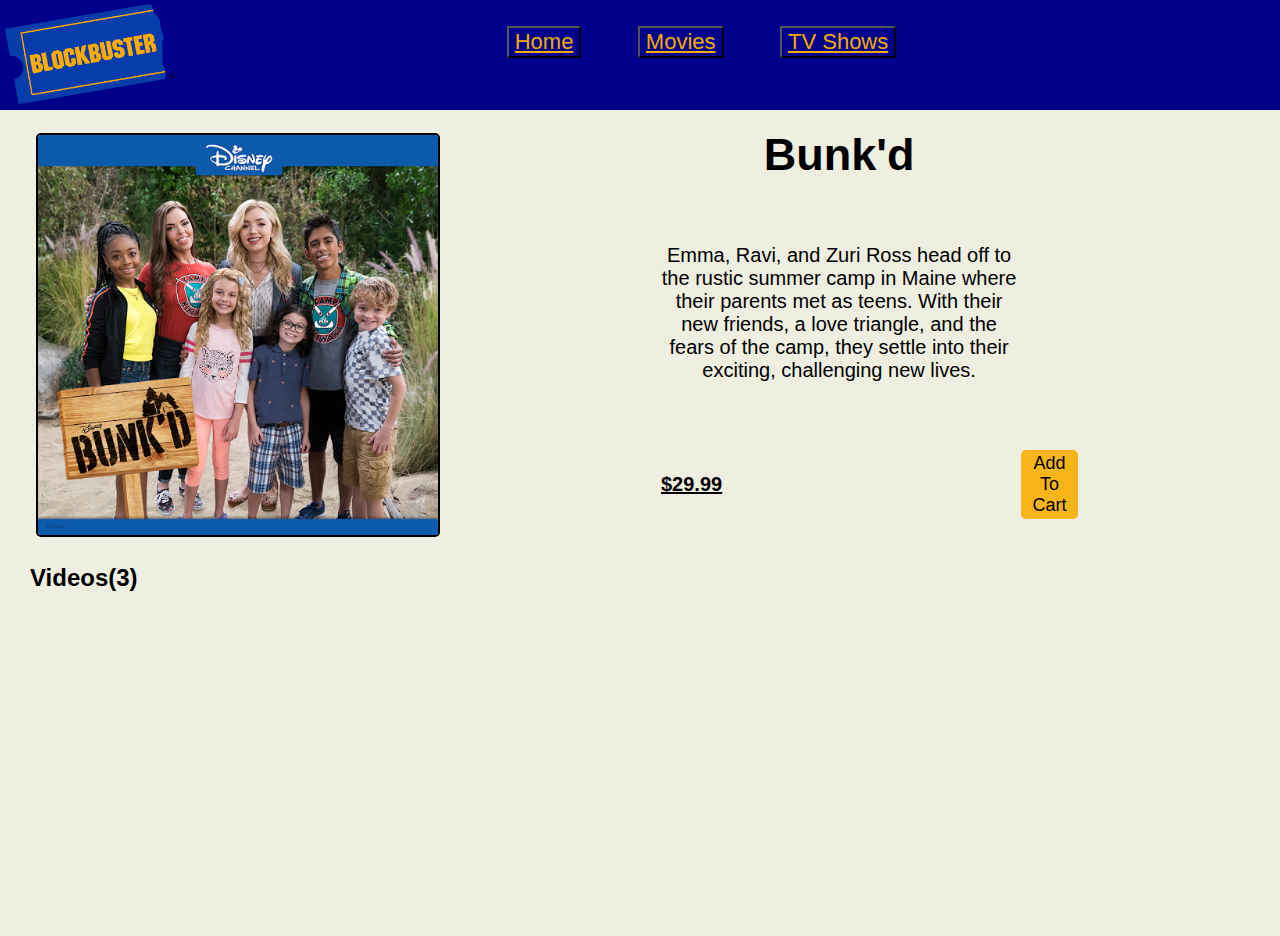
<file: Final Project/Children Pages/bunkd.html>
<!DOCTYPE html>
<html>
<head>
    <title>Final Project</title>
    <link rel="stylesheet" href="../style/child.css">
</head>
<body>
    <!--Header-->
    <div class="head">
        <img align="left" class="logo_header" src="../images/blockbuster.jpg" alt="Blockbuster logo" width="170px" height="100px">
        <!--Navigation Bar-->
        <button class="btn" type="button"><a href="../index.html">Home</a></button>
        <button class="btn" type="button"><a href="../movies.html">Movies</a></button>
        <button class="btn" type="button"><a href="../tvshow.html">TV Shows</a></button>
    </div>
    <!--Content-->
    <table>
        <tr>
            <td rowspan="3"><img class="content_img" src="../images/bunkd.jpg" alt="Bunk'd" width="400" height="400"></td>
            <th style="text-align: center; font-size: 45px;">Bunk'd</th>
        </tr>
        <tr>
            <td style="text-align: center; font-size: 20px;">Emma, Ravi, and Zuri Ross head off to the rustic summer camp in Maine where their parents met as teens. With their new friends, a love triangle, and the fears of the camp, they settle into their exciting, challenging new lives.</td>
        </tr>
        <tr>
            <td style="margin-right: 0%; font-size: 20px; font-weight: bold; text-decoration: underline;">$29.99</td>
            <td style="padding-right: 200px;"><button type="button" style="border: 2px solid #f8b519; border-collapse: collapse; 
                background-color: #f8b519; border-radius: 5px; font-size: large;">Add To Cart</button></td>
        </tr>
    </table>
    <h2 style="margin-left: 30px;">Videos(3)</h2>
    <table>
        <tr>
            <td><iframe width="560" height="315" src="https://www.youtube.com/embed/qOAqaoK6FeE" title="YouTube video player" frameborder="0" allow="accelerometer; autoplay; clipboard-write; encrypted-media; gyroscope; picture-in-picture; web-share" allowfullscreen></iframe></td>
            <td><iframe width="560" height="315" src="https://www.youtube.com/embed/02vL-DCk-PQ" title="YouTube video player" frameborder="0" allow="accelerometer; autoplay; clipboard-write; encrypted-media; gyroscope; picture-in-picture; web-share" allowfullscreen></iframe></td>
            <td><iframe width="560" height="315" src="https://www.youtube.com/embed/Xeea2Wfhfh4" title="YouTube video player" frameborder="0" allow="accelerometer; autoplay; clipboard-write; encrypted-media; gyroscope; picture-in-picture; web-share" allowfullscreen></iframe></td>
        </tr>
    </table>
</body>
</html>
</file>
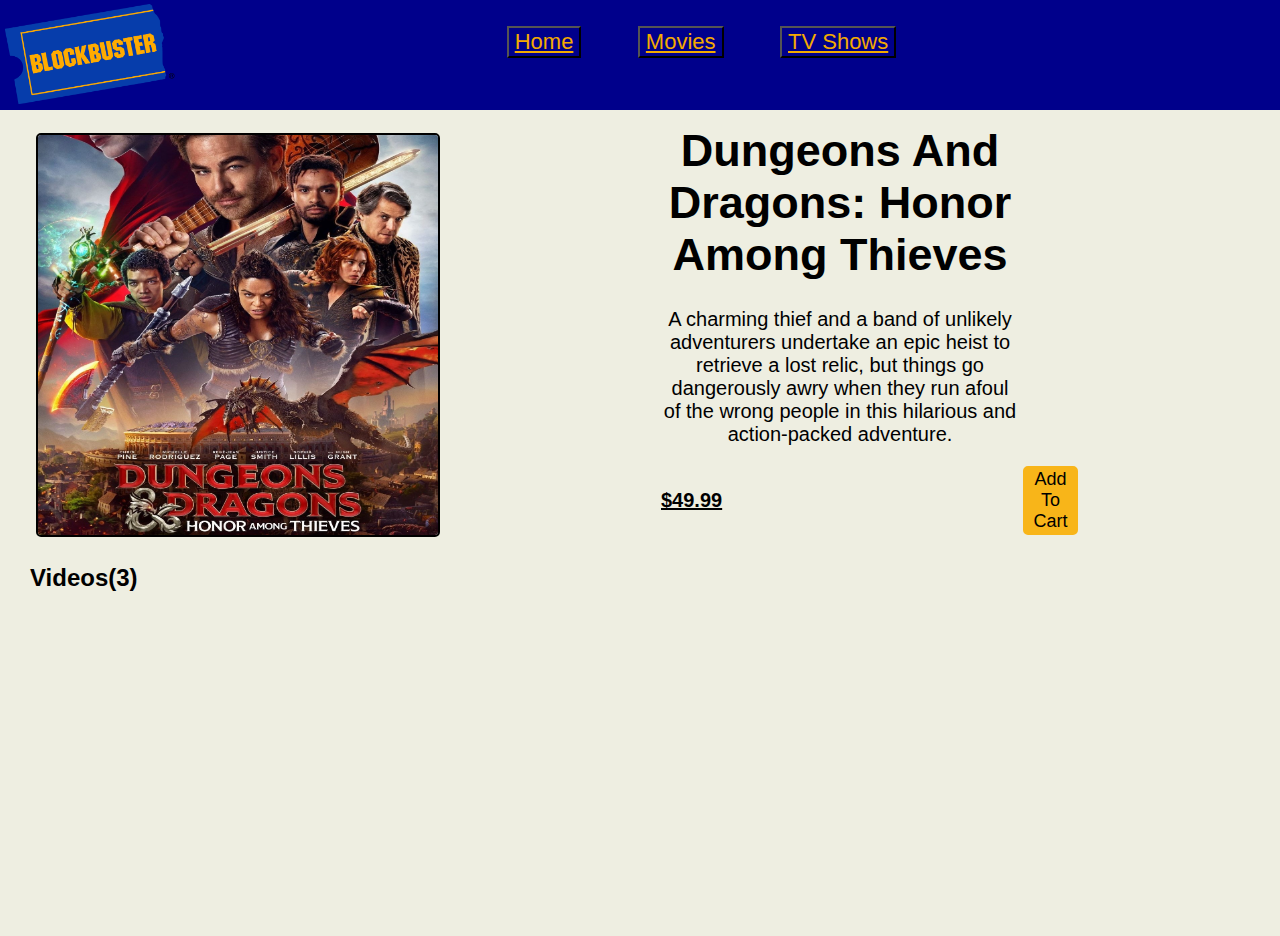
<file: Final Project/Children Pages/dnd.html>
<!DOCTYPE html>
<html>
<head>
    <title>Final Project</title>
    <link rel="stylesheet" href="../style/child.css">
</head>
<body>
    <!--Header-->
    <div class="head">
        <img align="left" class="logo_header" src="../images/blockbuster.jpg" alt="Blockbuster logo" width="170px" height="100px">
        <!--Navigation Bar-->
        <button class="btn" type="button"><a href="../index.html">Home</a></button>
        <button class="btn" type="button"><a href="../movies.html">Movies</a></button>
        <button class="btn" type="button"><a href="../tvshow.html">TV Shows</a></button>
    </div>
    <!--Content-->
    <table>
        <tr>
            <td rowspan="3"><img class="content_img" src="../images/dnd.jpg" alt="Dungeons And Dragons" width="400" height="400"></td>
            <th style="text-align: center; font-size: 45px;">Dungeons And Dragons: Honor Among Thieves</th>
        </tr>
        <tr>
            <td style="text-align: center; font-size: 20px;">A charming thief and a band of unlikely adventurers undertake an epic heist to retrieve a lost relic, but things go dangerously awry when they run afoul of the wrong people in this hilarious and action-packed adventure.</td>
        </tr>
        <tr>
            <td style="margin-right: 0%; font-size: 20px; font-weight: bold; text-decoration: underline;">$49.99</td>
            <td style="padding-right: 200px;"><button type="button" style="border: 2px solid #f8b519; border-collapse: collapse; 
                background-color: #f8b519; border-radius: 5px; font-size: large;">Add To Cart</button></td>
        </tr>
    </table>
    <h2 style="margin-left: 30px;">Videos(3)</h2>
    <table>
        <tr>
            <td><iframe width="560" height="315" src="https://www.youtube.com/embed/IiMinixSXII" title="YouTube video player" frameborder="0" allow="accelerometer; autoplay; clipboard-write; encrypted-media; gyroscope; picture-in-picture; web-share" allowfullscreen></iframe></td>
            <td><iframe width="560" height="315" src="https://www.youtube.com/embed/9LLOLEBlVIA" title="YouTube video player" frameborder="0" allow="accelerometer; autoplay; clipboard-write; encrypted-media; gyroscope; picture-in-picture; web-share" allowfullscreen></iframe></td>
            <td><iframe width="560" height="315" src="https://www.youtube.com/embed/P5y1pRPXPHE" title="YouTube video player" frameborder="0" allow="accelerometer; autoplay; clipboard-write; encrypted-media; gyroscope; picture-in-picture; web-share" allowfullscreen></iframe></td>
        </tr>
    </table>
</body>
</html>
</file>
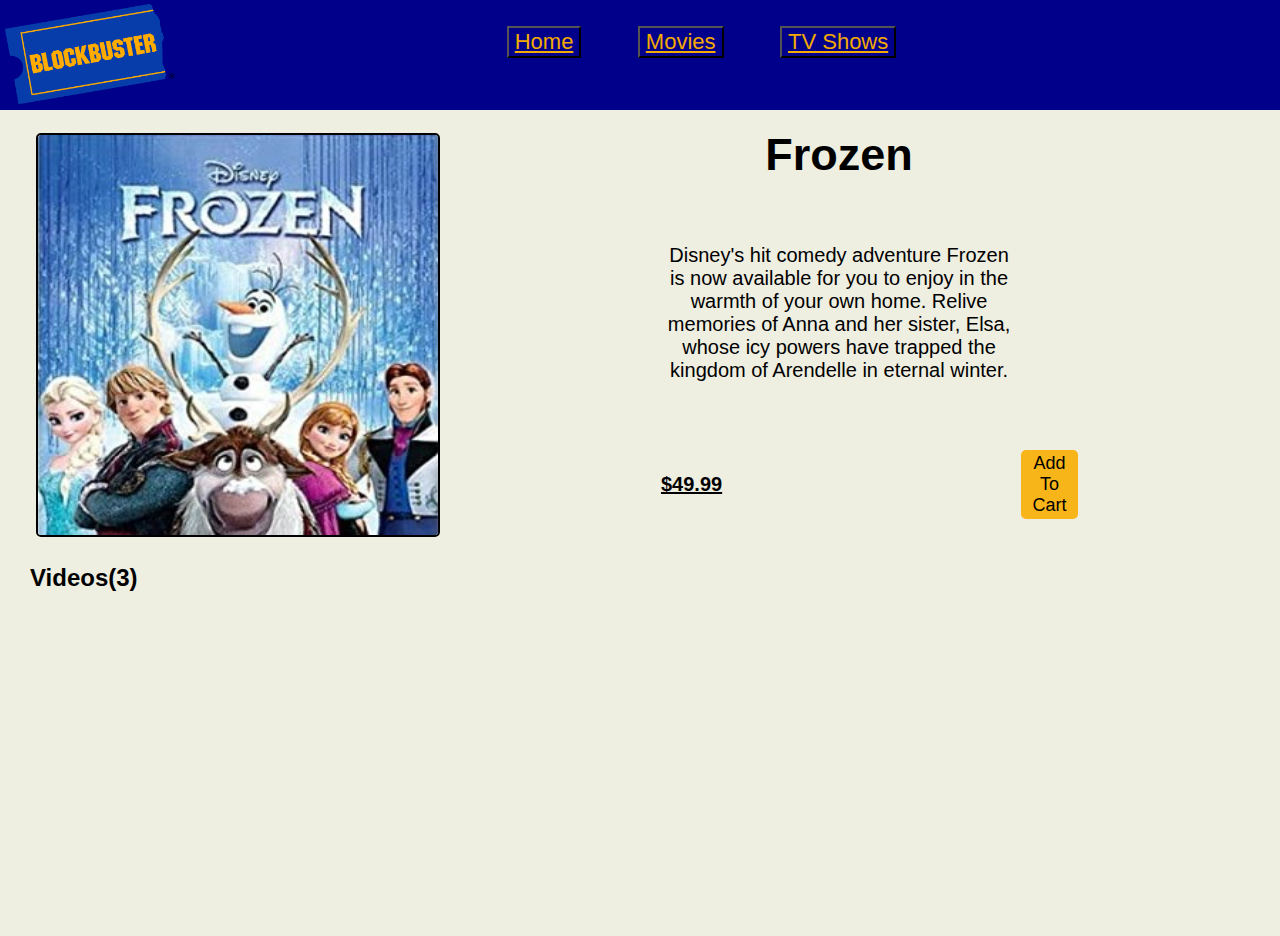
<file: Final Project/Children Pages/frozen.html>
<!DOCTYPE html>
<html>
<head>
    <title>Final Project</title>
    <link rel="stylesheet" href="../style/child.css">
</head>
<body>
    <!--Header-->
    <div class="head">
        <img align="left" class="logo_header" src="../images/blockbuster.jpg" alt="Blockbuster logo" width="170px" height="100px">
        <!--Navigation Bar-->
        <button class="btn" type="button"><a href="../index.html">Home</a></button>
        <button class="btn" type="button"><a href="../movies.html">Movies</a></button>
        <button class="btn" type="button"><a href="../tvshow.html">TV Shows</a></button>
    </div>
    <!--Content-->
    <table>
        <tr>
            <td rowspan="3"><img class="content_img" src="../images/frozen.jpg" alt="Frozen" width="400" height="400"></td>
            <th style="text-align: center; font-size: 45px;">Frozen</th>
        </tr>
        <tr>
            <td style="text-align: center; font-size: 20px;">Disney's hit comedy adventure Frozen is now available for you to enjoy in the warmth of your own home. Relive memories of Anna and her sister, Elsa, whose icy powers have trapped the kingdom of Arendelle in eternal winter.</td>
        </tr>
        <tr>
            <td style="margin-right: 0%; font-size: 20px; font-weight: bold; text-decoration: underline;">$49.99</td>
            <td style="padding-right: 200px;"><button type="button" style="border: 2px solid #f8b519; border-collapse: collapse; 
                background-color: #f8b519; border-radius: 5px; font-size: large;">Add To Cart</button></td>
        </tr>
    </table>
    <h2 style="margin-left: 30px;">Videos(3)</h2>
    <table>
        <tr>
            <td><iframe width="560" height="315" src="https://www.youtube.com/embed/TbQm5doF_Uc" title="YouTube video player" frameborder="0" allow="accelerometer; autoplay; clipboard-write; encrypted-media; gyroscope; picture-in-picture; web-share" allowfullscreen></iframe></td>
            <td><iframe width="560" height="315" src="https://www.youtube.com/embed/S1x76DoACB8" title="YouTube video player" frameborder="0" allow="accelerometer; autoplay; clipboard-write; encrypted-media; gyroscope; picture-in-picture; web-share" allowfullscreen></iframe></td>
            <td><iframe width="560" height="315" src="https://www.youtube.com/embed/FLzfXQSPBOg" title="YouTube video player" frameborder="0" allow="accelerometer; autoplay; clipboard-write; encrypted-media; gyroscope; picture-in-picture; web-share" allowfullscreen></iframe></td>
        </tr>
    </table>
</body>
</html>
</file>
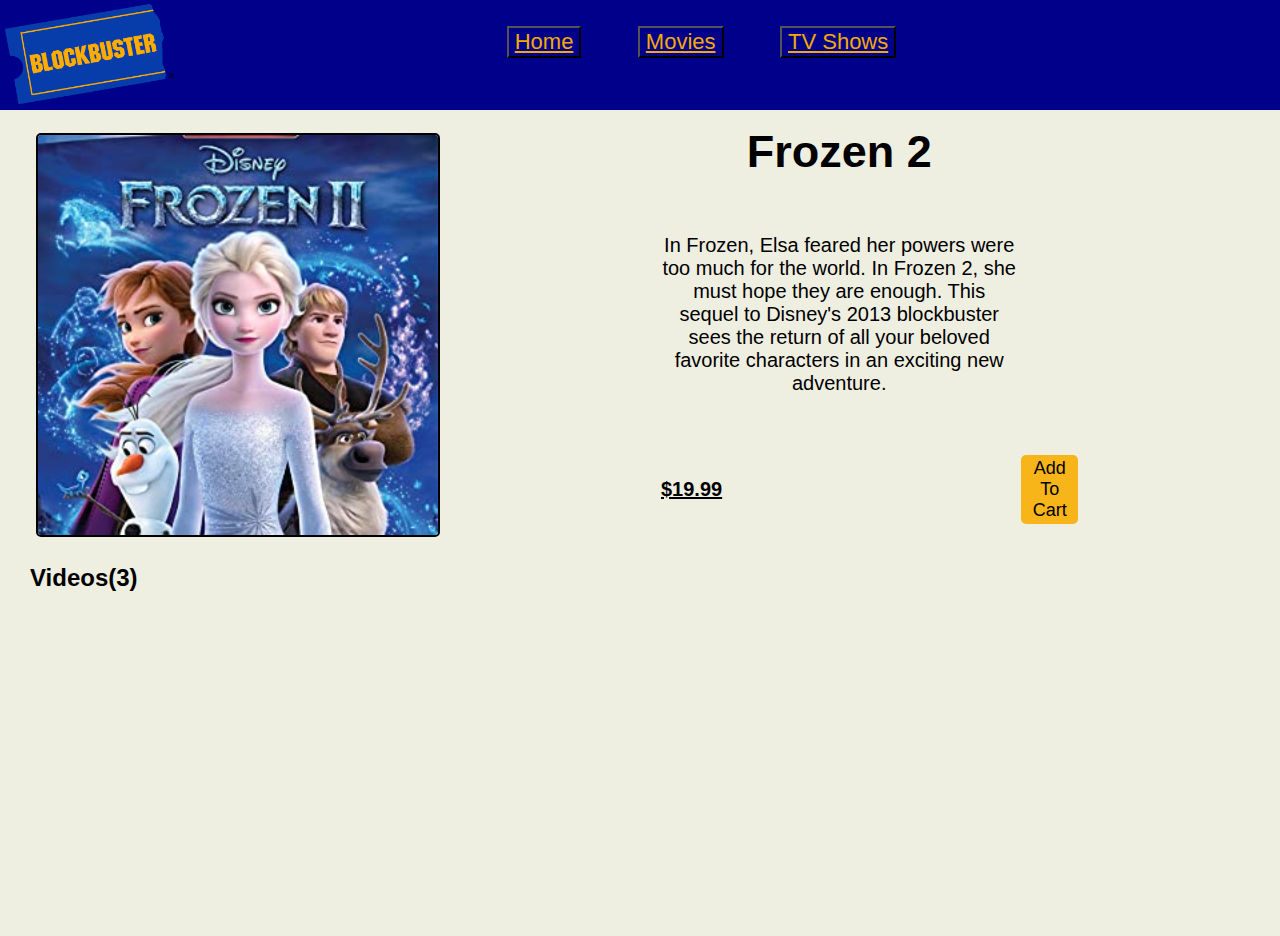
<file: Final Project/Children Pages/frozen2.html>
<!DOCTYPE html>
<html>
<head>
    <title>Final Project</title>
    <link rel="stylesheet" href="../style/child.css">
</head>
<body>
    <!--Header-->
    <div class="head">
        <img align="left" class="logo_header" src="../images/blockbuster.jpg" alt="Blockbuster logo" width="170px" height="100px">
        <!--Navigation Bar-->
        <button class="btn" type="button"><a href="../index.html">Home</a></button>
        <button class="btn" type="button"><a href="../movies.html">Movies</a></button>
        <button class="btn" type="button"><a href="../tvshow.html">TV Shows</a></button>
    </div>
    <!--Content-->
    <table>
        <tr>
            <td rowspan="3"><img class="content_img" src="../images/frozen2.jpg" alt="Frozen 2" width="400" height="400"></td>
            <th style="text-align: center; font-size: 45px;">Frozen 2</th>
        </tr>
        <tr>
            <td style="text-align: center; font-size: 20px;">In Frozen, Elsa feared her powers were too much for the world. In Frozen 2, she must hope they are enough. This sequel to Disney's 2013 blockbuster sees the return of all your beloved favorite characters in an exciting new adventure.</td>
        </tr>
        <tr>
            <td style="margin-right: 0%; font-size: 20px; font-weight: bold; text-decoration: underline;">$19.99</td>
            <td style="padding-right: 200px;"><button type="button" style="border: 2px solid #f8b519; border-collapse: collapse; 
                background-color: #f8b519; border-radius: 5px; font-size: large;">Add To Cart</button></td>
        </tr>
    </table>
    <h2 style="margin-left: 30px;">Videos(3)</h2>
    <table>
        <tr>
            <td><iframe width="560" height="315" src="https://www.youtube.com/embed/Zi4LMpSDccc" title="YouTube video player" frameborder="0" allow="accelerometer; autoplay; clipboard-write; encrypted-media; gyroscope; picture-in-picture; web-share" allowfullscreen></iframe></td>
            <td><iframe width="560" height="315" src="https://www.youtube.com/embed/eSLe4HuKuK0" title="YouTube video player" frameborder="0" allow="accelerometer; autoplay; clipboard-write; encrypted-media; gyroscope; picture-in-picture; web-share" allowfullscreen></iframe></td>
            <td><iframe width="560" height="315" src="https://www.youtube.com/embed/bwzLiQZDw2I" title="YouTube video player" frameborder="0" allow="accelerometer; autoplay; clipboard-write; encrypted-media; gyroscope; picture-in-picture; web-share" allowfullscreen></iframe></td>
        </tr>
    </table>
</body>
</html>
</file>
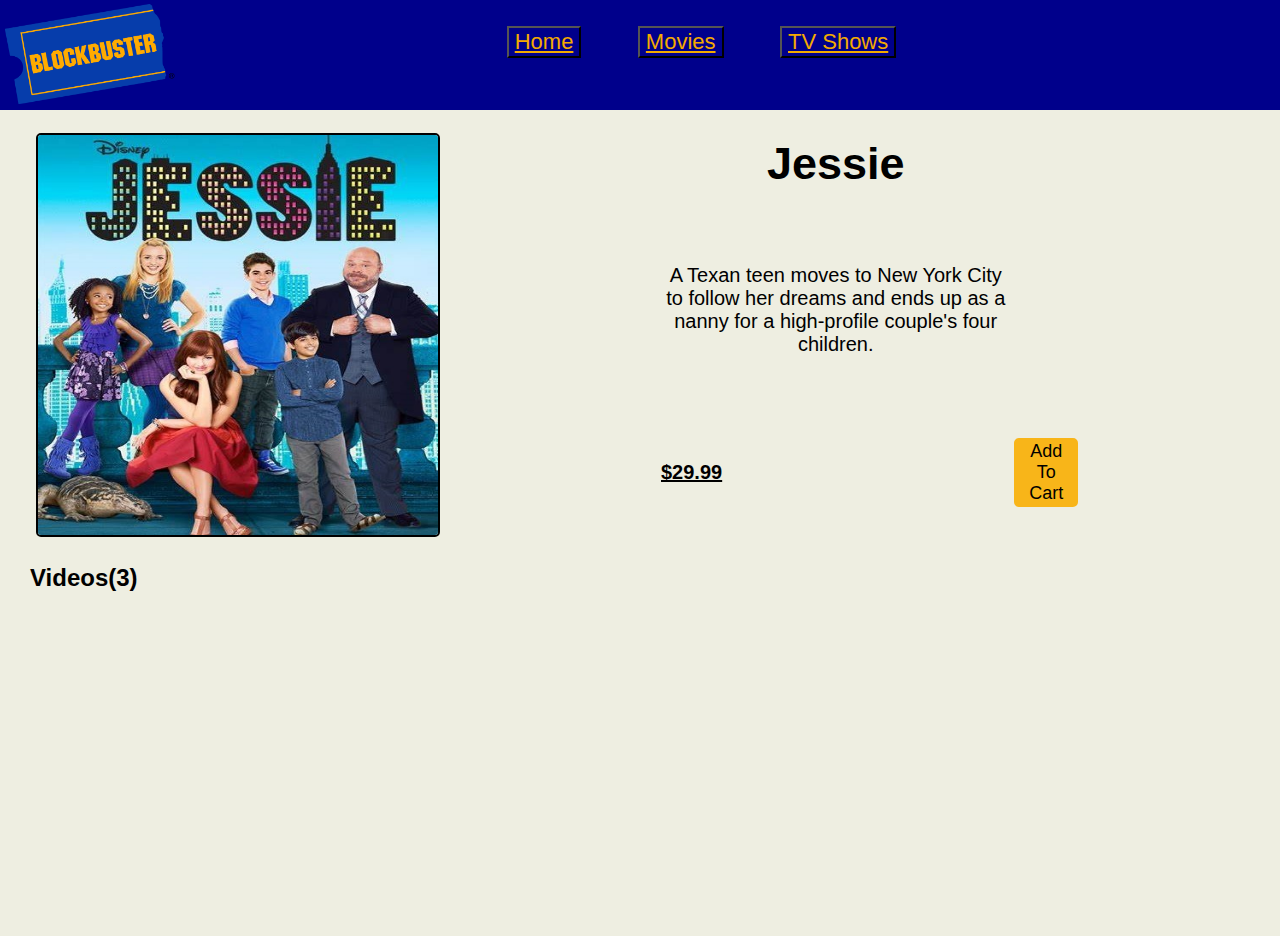
<file: Final Project/Children Pages/jessie.html>
<!DOCTYPE html>
<html>
<head>
    <title>Final Project</title>
    <link rel="stylesheet" href="../style/child.css">
</head>
<body>
    <!--Header-->
    <div class="head">
        <img align="left" class="logo_header" src="../images/blockbuster.jpg" alt="Blockbuster logo" width="170px" height="100px">
        <!--Navigation Bar-->
        <button class="btn" type="button"><a href="../index.html">Home</a></button>
        <button class="btn" type="button"><a href="../movies.html">Movies</a></button>
        <button class="btn" type="button"><a href="../tvshow.html">TV Shows</a></button>
    </div>
    <!--Content-->
    <table>
        <tr>
            <td rowspan="3"><img class="content_img" src="../images/jessie.jpg" alt="Jessie" width="400" height="400"></td>
            <th style="text-align: center; font-size: 45px;">Jessie</th>
        </tr>
        <tr>
            <td style="text-align: center; font-size: 20px;">A Texan teen moves to New York City to follow her dreams and ends up as a nanny for a high-profile couple's four children.</td>
        </tr>
        <tr>
            <td style="margin-right: 0%; font-size: 20px; font-weight: bold; text-decoration: underline;">$29.99</td>
            <td style="padding-right: 200px;"><button type="button" style="border: 2px solid #f8b519; border-collapse: collapse; 
                background-color: #f8b519; border-radius: 5px; font-size: large;">Add To Cart</button></td>
        </tr>
    </table>
    <h2 style="margin-left: 30px;">Videos(3)</h2>
    <table>
        <tr>
            <td><iframe width="560" height="315" src="https://www.youtube.com/embed/L6vTO_Ui_TU" title="YouTube video player" frameborder="0" allow="accelerometer; autoplay; clipboard-write; encrypted-media; gyroscope; picture-in-picture; web-share" allowfullscreen></iframe></td>
            <td><iframe width="560" height="315" src="https://www.youtube.com/embed/jtE2958oUTA" title="YouTube video player" frameborder="0" allow="accelerometer; autoplay; clipboard-write; encrypted-media; gyroscope; picture-in-picture; web-share" allowfullscreen></iframe></td>
            <td><iframe width="560" height="315" src="https://www.youtube.com/embed/02GeF_oVD0I" title="YouTube video player" frameborder="0" allow="accelerometer; autoplay; clipboard-write; encrypted-media; gyroscope; picture-in-picture; web-share" allowfullscreen></iframe></td>
        </tr>
    </table>
</body>
</html>
</file>
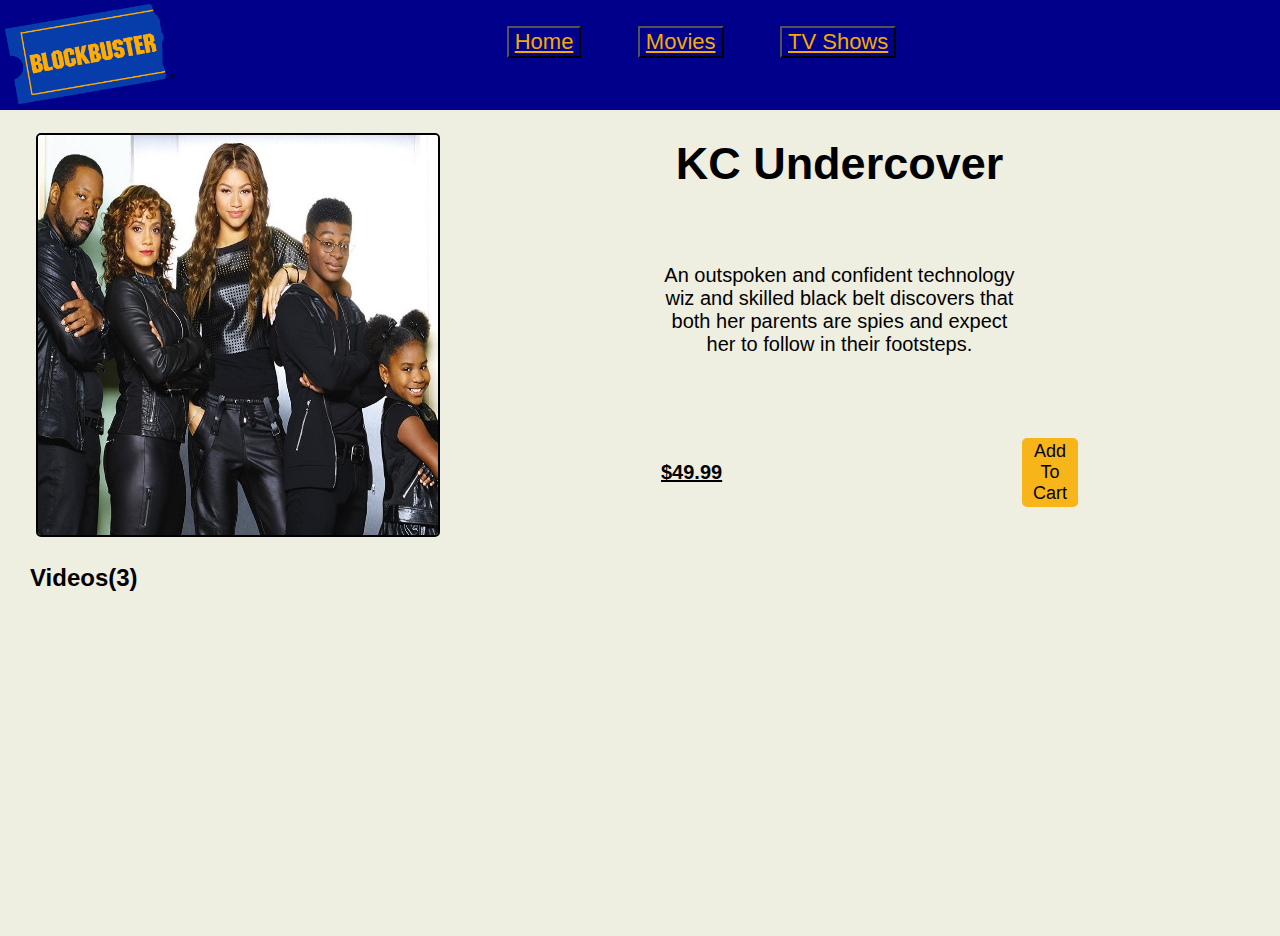
<file: Final Project/Children Pages/kc.html>
<!DOCTYPE html>
<html>
<head>
    <title>Final Project</title>
    <link rel="stylesheet" href="../style/child.css">
</head>
<body>
    <!--Header-->
    <div class="head">
        <img align="left" class="logo_header" src="../images/blockbuster.jpg" alt="Blockbuster logo" width="170px" height="100px">
        <!--Navigation Bar-->
        <button class="btn" type="button"><a href="../index.html">Home</a></button>
        <button class="btn" type="button"><a href="../movies.html">Movies</a></button>
        <button class="btn" type="button"><a href="../tvshow.html">TV Shows</a></button>
    </div>
    <!--Content-->
    <table>
        <tr>
            <td rowspan="3"><img class="content_img" src="../images/kc.jpg" alt="KC Undercover" width="400" height="400"></td>
            <th style="text-align: center; font-size: 45px;">KC Undercover</th>
        </tr>
        <tr>
            <td style="text-align: center; font-size: 20px;">An outspoken and confident technology wiz and skilled black belt discovers that both her parents are spies and expect her to follow in their footsteps.</td>
        </tr>
        <tr>
            <td style="margin-right: 0%; font-size: 20px; font-weight: bold; text-decoration: underline;">$49.99</td>
            <td style="padding-right: 200px;"><button type="button" style="border: 2px solid #f8b519; border-collapse: collapse; 
                background-color: #f8b519; border-radius: 5px; font-size: large;">Add To Cart</button></td>
        </tr>
    </table>
    <h2 style="margin-left: 30px;">Videos(3)</h2>
    <table>
        <tr>
            <td><iframe width="560" height="315" src="https://www.youtube.com/embed/_4tynKL-zyM" title="YouTube video player" frameborder="0" allow="accelerometer; autoplay; clipboard-write; encrypted-media; gyroscope; picture-in-picture; web-share" allowfullscreen></iframe></td>
            <td><iframe width="560" height="315" src="https://www.youtube.com/embed/AUFyvHKqEYA" title="YouTube video player" frameborder="0" allow="accelerometer; autoplay; clipboard-write; encrypted-media; gyroscope; picture-in-picture; web-share" allowfullscreen></iframe></td>
            <td><iframe width="560" height="315" src="https://www.youtube.com/embed/gZDreVuunEk" title="YouTube video player" frameborder="0" allow="accelerometer; autoplay; clipboard-write; encrypted-media; gyroscope; picture-in-picture; web-share" allowfullscreen></iframe></td>
        </tr>
    </table>
</body>
</html>
</file>
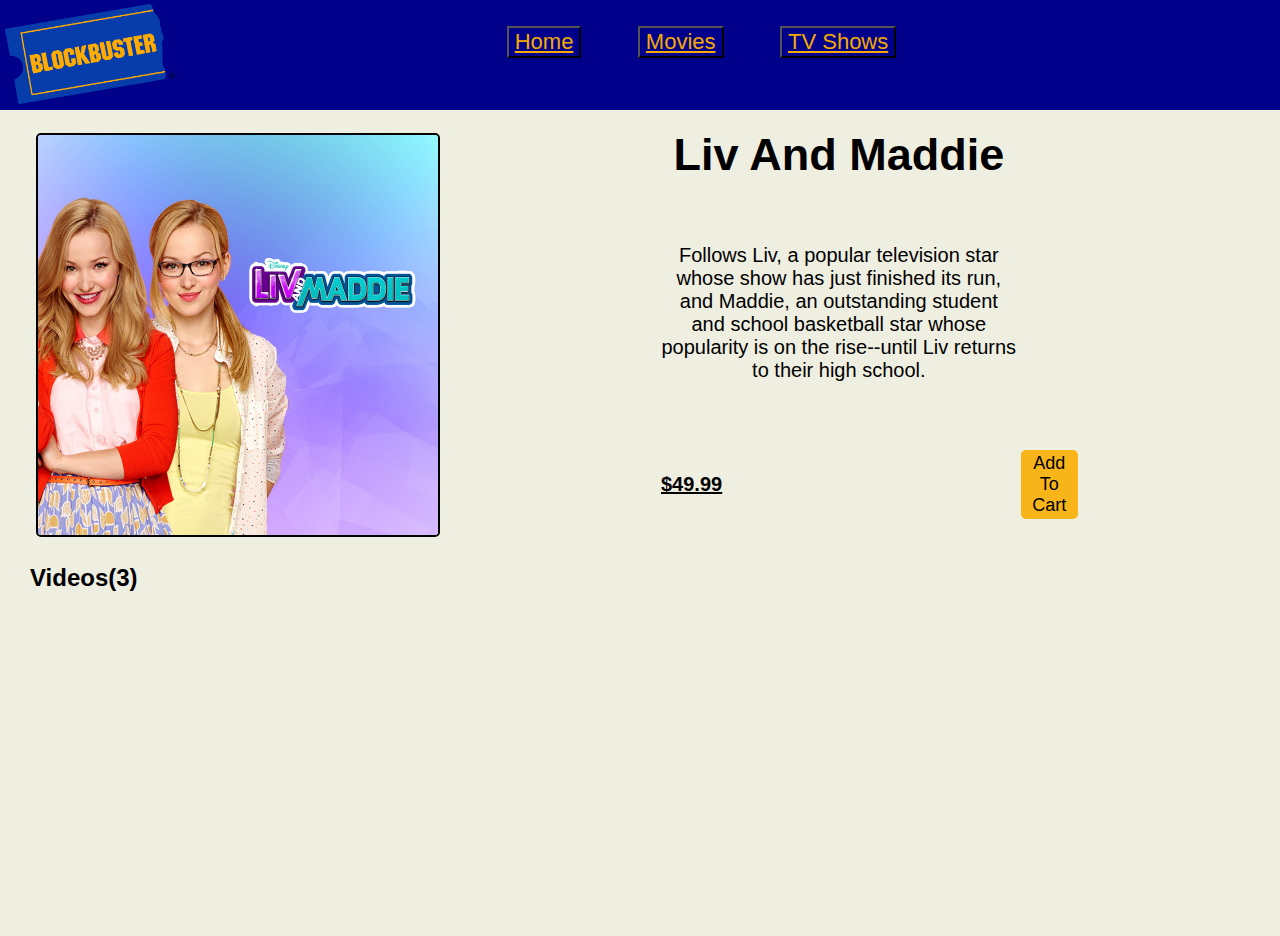
<file: Final Project/Children Pages/livmaddie.html>
<!DOCTYPE html>
<html>
<head>
    <title>Final Project</title>
    <link rel="stylesheet" href="../style/child.css">
</head>
<body>
    <!--Header-->
    <div class="head">
        <img align="left" class="logo_header" src="../images/blockbuster.jpg" alt="Blockbuster logo" width="170px" height="100px">
        <!--Navigation Bar-->
        <button class="btn" type="button"><a href="../index.html">Home</a></button>
        <button class="btn" type="button"><a href="../movies.html">Movies</a></button>
        <button class="btn" type="button"><a href="../tvshow.html">TV Shows</a></button>
    </div>
    <!--Content-->
    <table>
        <tr>
            <td rowspan="3"><img class="content_img" src="../images/livmaddie.jpg" alt="Liv And Maddie" width="400" height="400"></td>
            <th style="text-align: center; font-size: 45px;">Liv And Maddie</th>
        </tr>
        <tr>
            <td style="text-align: center; font-size: 20px;">Follows Liv, a popular television star whose show has just finished its run, and Maddie, an outstanding student and school basketball star whose popularity is on the rise--until Liv returns to their high school.</td>
        </tr>
        <tr>
            <td style="margin-right: 0%; font-size: 20px; font-weight: bold; text-decoration: underline;">$49.99</td>
            <td style="padding-right: 200px;"><button type="button" style="border: 2px solid #f8b519; border-collapse: collapse; 
                background-color: #f8b519; border-radius: 5px; font-size: large;">Add To Cart</button></td>
        </tr>
    </table>
    <h2 style="margin-left: 30px;">Videos(3)</h2>
    <table>
        <tr>
            <td><iframe width="560" height="315" src="https://www.youtube.com/embed/lDlWj53WI90" title="YouTube video player" frameborder="0" allow="accelerometer; autoplay; clipboard-write; encrypted-media; gyroscope; picture-in-picture; web-share" allowfullscreen></iframe></td>
            <td><iframe width="560" height="315" src="https://www.youtube.com/embed/R5SLTGNQQFU" title="YouTube video player" frameborder="0" allow="accelerometer; autoplay; clipboard-write; encrypted-media; gyroscope; picture-in-picture; web-share" allowfullscreen></iframe></td>
            <td><iframe width="560" height="315" src="https://www.youtube.com/embed/CuG3AnKzwVU" title="YouTube video player" frameborder="0" allow="accelerometer; autoplay; clipboard-write; encrypted-media; gyroscope; picture-in-picture; web-share" allowfullscreen></iframe></td>
        </tr>
    </table>
</body>
</html>
</file>
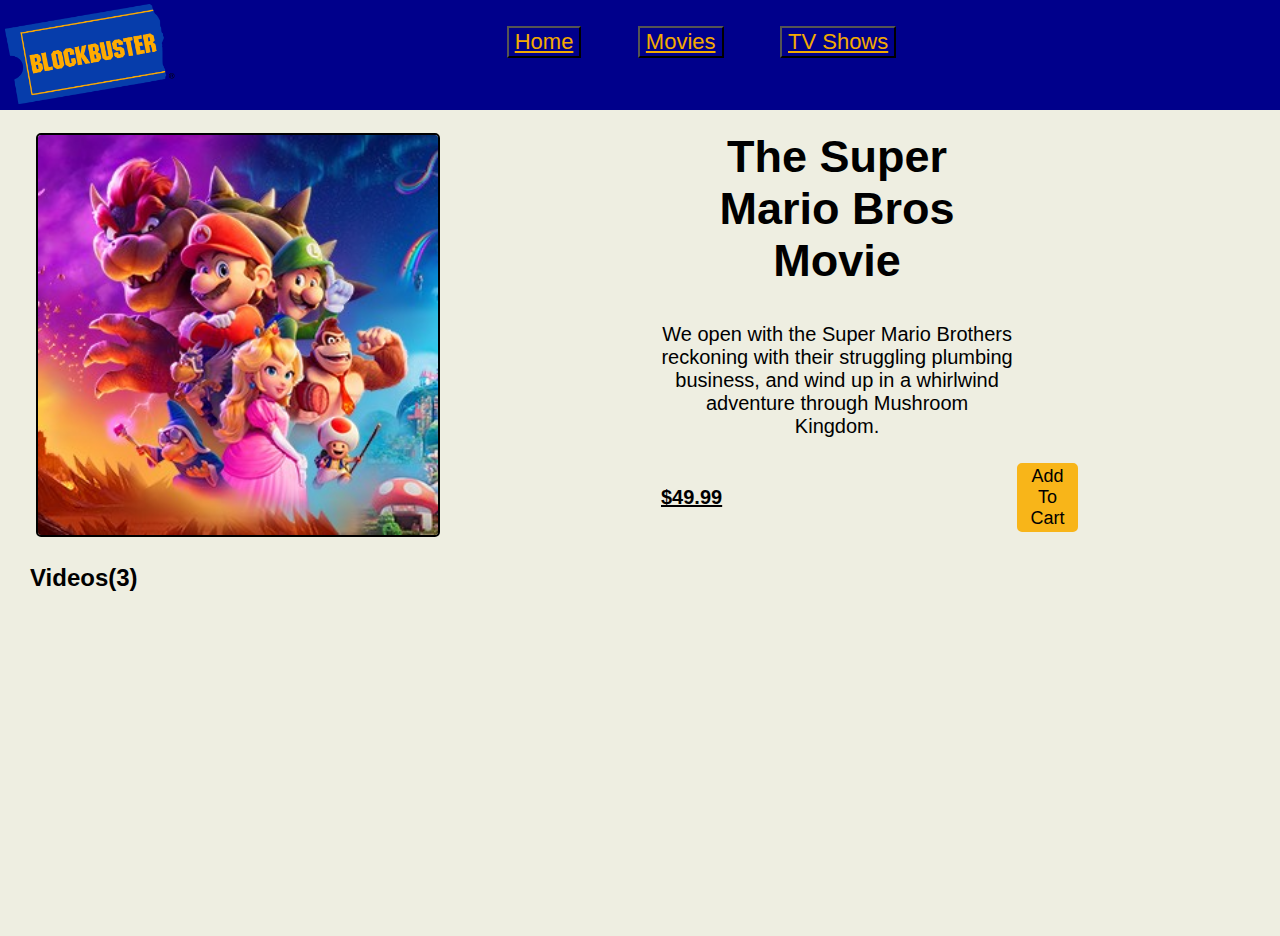
<file: Final Project/Children Pages/mario.html>
<!DOCTYPE html>
<html>
<head>
    <title>Final Project</title>
    <link rel="stylesheet" href="../style/child.css">
</head>
<body>
    <!--Header-->
    <div class="head">
        <img align="left" class="logo_header" src="../images/blockbuster.jpg" alt="Blockbuster logo" width="170px" height="100px">
        <!--Navigation Bar-->
        <button class="btn" type="button"><a href="../index.html">Home</a></button>
        <button class="btn" type="button"><a href="../movies.html">Movies</a></button>
        <button class="btn" type="button"><a href="../tvshow.html">TV Shows</a></button>
    </div>
    <!--Content-->
    <table>
        <tr>
            <td rowspan="3"><img class="content_img" src="../images/mario.jpg" alt="Mario" width="400" height="400"></td>
            <th style="text-align: center; font-size: 45px;">The Super Mario Bros Movie</th>
        </tr>
        <tr>
            <td style="text-align: center; font-size: 20px;">We open with the Super Mario Brothers reckoning with their struggling plumbing business, and wind up in a whirlwind adventure through Mushroom Kingdom.</td>
        </tr>
        <tr>
            <td style="margin-right: 0%; font-size: 20px; font-weight: bold; text-decoration: underline;">$49.99</td>
            <td style="padding-right: 200px;"><button type="button" style="border: 2px solid #f8b519; border-collapse: collapse; 
                background-color: #f8b519; border-radius: 5px; font-size: large;">Add To Cart</button></td>
        </tr>
    </table>
    <h2 style="margin-left: 30px;">Videos(3)</h2>
    <table>
        <tr>
            <td><iframe width="560" height="315" src="https://www.youtube.com/embed/TnGl01FkMMo" title="YouTube video player" frameborder="0" allow="accelerometer; autoplay; clipboard-write; encrypted-media; gyroscope; picture-in-picture; web-share" allowfullscreen></iframe></td>
            <td><iframe width="560" height="315" src="https://www.youtube.com/embed/KydqdKKyGEk" title="YouTube video player" frameborder="0" allow="accelerometer; autoplay; clipboard-write; encrypted-media; gyroscope; picture-in-picture; web-share" allowfullscreen></iframe></td>
            <td><iframe width="560" height="315" src="https://www.youtube.com/embed/RjNcTBXTk4I" title="YouTube video player" frameborder="0" allow="accelerometer; autoplay; clipboard-write; encrypted-media; gyroscope; picture-in-picture; web-share" allowfullscreen></iframe></td>
        </tr>
    </table>
</body>
</html>
</file>
<file: Final Project/style/style.css>
body {
    margin:0;
    padding:0;
    font-family: Arial;
    background-color: rgb(238, 238, 225);
}

.head {
    width: 100%;
    height: 110px;
    background-color: #00008b;
    color: white;
    text-align: center;
}

.logo_header {
    padding-top: 4px;
    padding-left: 5px;
}

.content {
    margin: 82px;
    margin-left: 33%;
}

.content_movie {
    margin: 82px;
    margin-left: 22%;
}

.content_link {
    font-size: 20px;
    color: #f4aa00;
}

.content_box {
    border: 2px solid black;
    border-collapse: collapse;
    border-radius: 20px;
    width: 250px;
    height: 278px;
    padding-bottom: 4px;
}

p {
    text-align: center;
}

.btn {
    margin-top: 2%;
    margin-right: 52px;
    background-color: #00008b;
    color: white;
    font-size: 22px;
}

.btn a {
    color: #f4aa00;
}

h1 {
    text-align: center;
    color: #f4aa00;
    font-size: 50px;
}

.preview_img {
    border: 2px solid black;
    border-collapse: collapse;
    border-radius: 5px;
}
</file>
<file: Final Project/style/child.css>
.content_img {
    border: 2px solid black;
    border-collapse: collapse;
    border-radius: 5px;
    margin-top: 3%;
    margin-left: 5%;
    margin-right: 250px;
}

body {
    margin:0;
    padding:0;
    font-family: Arial;
    background-color: rgb(238, 238, 225);
}

.head {
    width: 100%;
    height: 110px;
    background-color: #00008b;
    color: white;
    text-align: center;
}

.logo_header {
    padding-top: 4px;
    padding-left: 5px;
}

.btn {
    margin-top: 2%;
    margin-right: 52px;
    background-color: #00008b;
    color: white;
    font-size: 22px;
}

.btn a {
    color: #f4aa00;
}
</file>
